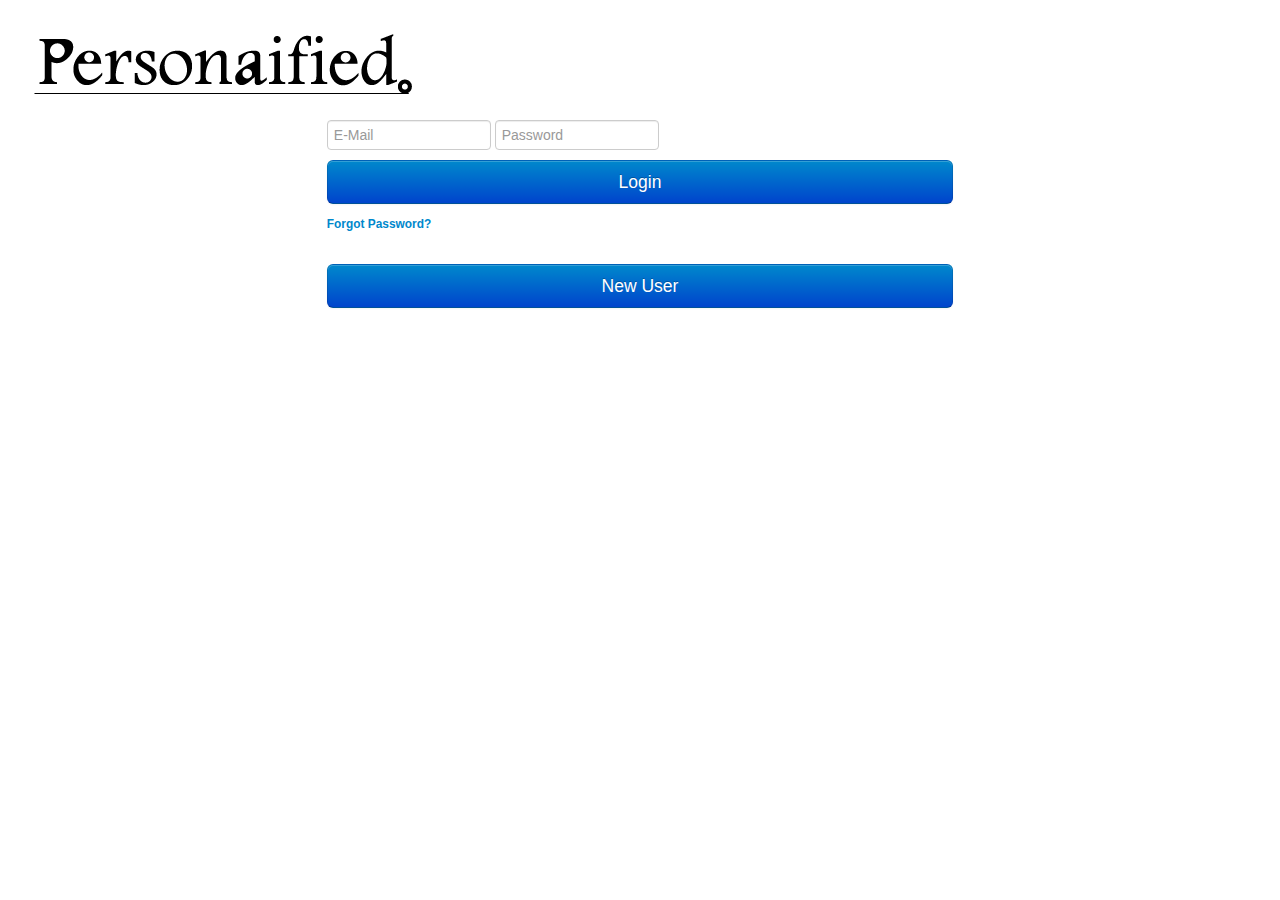
<file: index.html>
<!DOCTYPE html>
<html>
	<head>
		<title>Health App</title>
		<!-- Bootstrap -->
			<meta name="viewport" content="width=device-width, initial-scale=1.0">
			<link href="css/bootstrap.min.css" rel="stylesheet" media="screen">
			<link href="css/iOS.css" rel="stylesheet">
			<script src="js/jquery.js"></script> 
			<script src="js/bootstrap.min.js"></script>
			<script src="js/gatracking.js"></script>
	</head>
	<body>
    <div class="container-fluid" style="margin-top:10px;">
		<div class="row-fluid">
			<div class="span12">
				<img src="img\logo.png">
			</div>
		</div>
		<div class="row-fluid">
			<div class="span6 offset3">
				<input id='user' class="input-medium" type="text" placeholder="E-Mail">
				<input id='pass' class="input-medium" type="password" placeholder="Password">
				<a class="btn btn-block btn-large btn-primary id="submitbtn" href="Dashboard.html">Login</a>
				<a href="ForgotPW.html"><h6>Forgot Password?</h6></a>
			</div>
		</div>
		<br>
		<div class="row-fluid">
			<div class="span6 offset3">
				<a class="btn btn-block btn-large btn-primary" id="submitbtn" href="UserRegistration.html">New User</a>
			</div>
		</div>
	</div>
	</body>
</html>
</file>
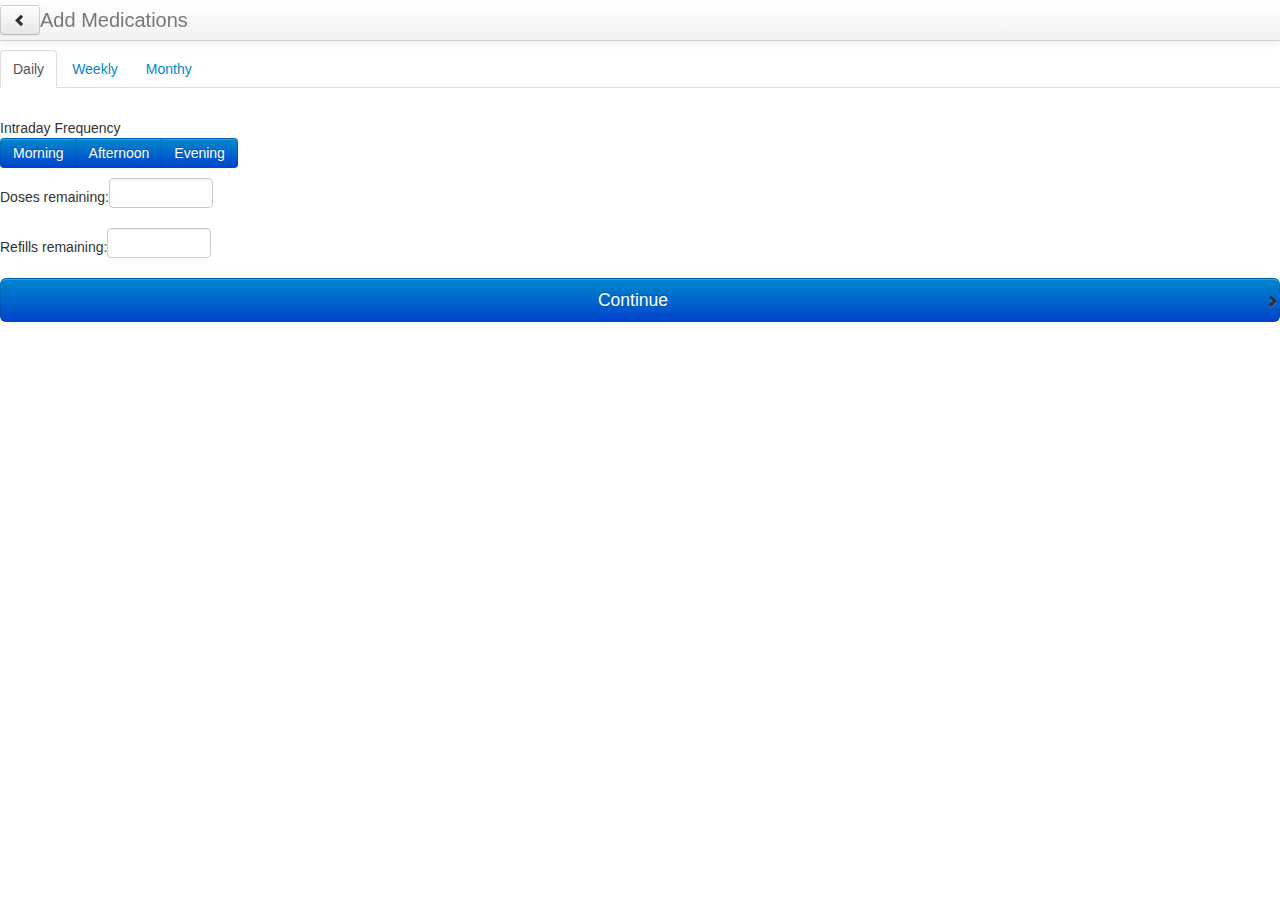
<file: AddMed.html>
<!DOCTYPE html>
<html>
	<head>
		<title>Health App</title>
		<!-- Bootstrap -->
			<meta name="viewport" content="width=device-width, initial-scale=1.0">
			<link href="css/bootstrap.min.css" rel="stylesheet" media="screen">
			<link href="css/iOS.css" rel="stylesheet">
			<script src="js/jquery.js"></script> 
			<script src="js/bootstrap.min.js"></script>
			<script src="js/gatracking.js"></script>
			<style>
				.row-fluid{
					margin-top:10px;
					}
				.modal { 
					position: fixed; 
					top: 3%; 
					right: 3%; 
					left: 3%; 
					width: auto; 
					margin: 0; 
				}
				.modal-body { 
					height: 60%; 
				}
				.modal-body { 
					max-height: 350px; 
					padding: 15px; 
					overflow-y: auto; 
					-webkit-overflow-scrolling: touch; 
				 }
			</style>
	</head>
	<body>
	<div class="navbar navbar-fixed-top" id="navbar">
		<div class="navbar-inner">
			<div class="container-fluid">
				<a class="btn btn-navbar" data-toggle="collapse" data-target=".nav-collapse"></a>
				<a class="btn pull-left" href="Settings.html"><i class="icon-chevron-left"></i></a>
				<a class="brand">Add Medications</a>
				<div class="nav-collapse collapse">
				</div><!--/.nav-collapse -->
			</div>
		</div>
	</div>
	<div class="container-fluid" style="margin-top:40px;">
		<div class="row-fluid">
			<ul class="nav nav-tabs" id="myTab">
				<li class="active"><a href="#daily">Daily</a></li>
				<li><a href="#weekly">Weekly</a></li>
				<li><a href="#monthly">Monthy</a></li>
			</ul>
		</div>
		<div class="tab-content">
			<div class="tab-pane active" id="daily">
				<div class="row-fluid">
					Intraday Frequency<br>
					<div class="btn-group" data-toggle="buttons-checkbox">
						<button type="button" class="btn btn-primary">Morning</button>
						<button type="button" class="btn btn-primary">Afternoon</button>
						<button type="button" class="btn btn-primary">Evening</button>
					</div>
				</div>	
			</div>
			<div class="tab-pane" id="weekly">
				<div class="row-fluid">
					Daily Frequency<br>
					<div class="btn-group" data-toggle="buttons-checkbox">
						<button type="button" class="btn-mini btn-primary">Sun</button>
						<button type="button" class="btn-mini btn-primary">Mon</button>
						<button type="button" class="btn-mini btn-primary">Tue</button>
						<button type="button" class="btn-mini btn-primary">Wed</button>
						<button type="button" class="btn-mini btn-primary">Thu</button>
						<button type="button" class="btn-mini btn-primary">Fri</button>
						<button type="button" class="btn-mini btn-primary">Sat</button>
					</div>
				</div>
				<div class="row-fluid">
					Intraday Frequency<br>
					<div class="btn-group" data-toggle="buttons-checkbox">
						<button type="button" class="btn btn-primary">Morning</button>
						<button type="button" class="btn btn-primary">Afternoon</button>
						<button type="button" class="btn btn-primary">Evening</button>
					</div>
				</div>	
			</div>
			<div class="tab-pane" id="monthly">
				<div class="row-fluid">
					Day of the Month:
					<select>
						<option>01</option>
						<option>02</option>
						<option>03</option>
						<option>04</option>
						<option>05</option>
						<option>06</option>
						<option>07</option>
						<option>08</option>
						<option>09</option>
						<option>10</option>
						<option>11</option>
						<option>12</option>
						<option>13</option>
						<option>14</option>
						<option>15</option>
						<option>16</option>
						<option>17</option>
						<option>18</option>
						<option>19</option>
						<option>20</option>
						<option>21</option>
						<option>22</option>
						<option>23</option>
						<option>24</option>
						<option>25</option>
						<option>26</option>
						<option>27</option>
						<option>28</option>
						<option>29</option>
						<option>30</option>
						<option>33</option>
					</select>
					<br>-OR-<br>
					Week of the Month:<br>
					<div class="btn-group" data-toggle="buttons-radio">
						<button type="button" class="btn-small btn-primary">1st</button>
						<button type="button" class="btn-small btn-primary">2nd</button>
						<button type="button" class="btn-small btn-primary">3rd</button>
						<button type="button" class="btn-small btn-primary">4th</button>
					</div><br>
					Day of the Week:
					<div class="btn-group" data-toggle="buttons-radio">
						<button type="button" class="btn-mini btn-primary">Sun</button>
						<button type="button" class="btn-mini btn-primary">Mon</button>
						<button type="button" class="btn-mini btn-primary">Tue</button>
						<button type="button" class="btn-mini btn-primary">Wed</button>
						<button type="button" class="btn-mini btn-primary">Thu</button>
						<button type="button" class="btn-mini btn-primary">Fri</button>
						<button type="button" class="btn-mini btn-primary">Sat</button>
					</div>
				</div>
			</div>
			<div class="row-fluid">
				Doses remaining:<input class="input-small" type="text">
			</div>
			<div class="row-fluid">
				Refills remaining:<input class="input-small" type="text">
			</div>
			<div class="row-fluid">
				<div class="span12">
					<a class="btn btn-block btn-large btn-primary" id="submitbtn" href="Reminders.html">Continue<i class="icon-chevron-right pull-right"></i></a>
				</div>
			</div>
		</div>
		
		<script>
		  $('#myTab a').click(function (e) {
			  e.preventDefault();
			  $(this).tab('show');
			})
		</script>

	</div>
	</body>
</html>
</file>
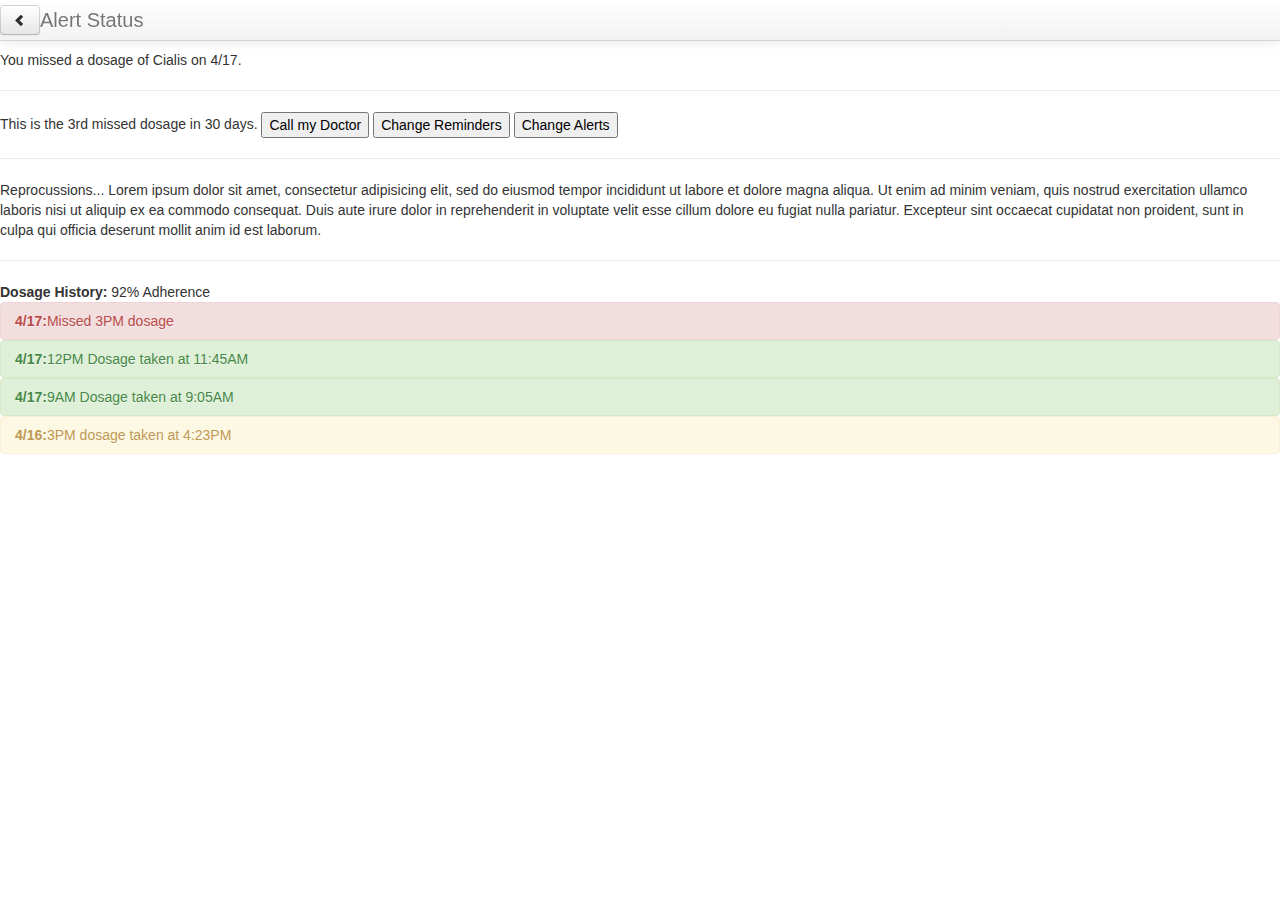
<file: AlertStatus.html>
<!DOCTYPE html>
<html>
	<head>
		<title>Health App</title>
		<!-- Bootstrap -->
			<meta name="viewport" content="width=device-width, initial-scale=1.0">
			<link href="css/bootstrap.min.css" rel="stylesheet" media="screen">
			<link href="css/iOS.css" rel="stylesheet">
			<script src="js/jquery.js"></script> 
			<script src="js/bootstrap.min.js"></script>
			<script src="js/gatracking.js"></script>
			<style>
				.row-fluid{
					margin-top:10px;
					}
				.alert{
					margin-bottom:0px;
				}
			</style>
	</head>
	<body>
	<div class="navbar navbar-fixed-top" id="navbar">
		<div class="navbar-inner">
			<div class="container-fluid">
				<a class="btn btn-navbar" data-toggle="collapse" data-target=".nav-collapse"></a>
				<a class="btn pull-left" href="Dashboard.html"><i class="icon-chevron-left"></i></a>
				<a class="brand">Alert Status</a>
				<div class="nav-collapse collapse">
				</div><!--/.nav-collapse -->
			</div>
		</div>
	</div>
	<div class="container-fluid" style="margin-top:40px;">
		<div class="row-fluid">	
			You missed a dosage of Cialis on 4/17.
			<hr>
			This is the 3rd missed dosage in 30 days.
			<button type="button">Call my Doctor</button>
			<button type="button">Change Reminders</button>
			<button type="button">Change Alerts</button>
			<hr>
			<p>Reprocussions... Lorem ipsum dolor sit amet, consectetur adipisicing elit, sed do eiusmod tempor incididunt ut labore et dolore magna aliqua. Ut enim ad minim veniam, quis nostrud exercitation ullamco laboris nisi ut aliquip ex ea commodo consequat. Duis aute irure dolor in reprehenderit in voluptate velit esse cillum dolore eu fugiat nulla pariatur. Excepteur sint occaecat cupidatat non proident, sunt in culpa qui officia deserunt mollit anim id est laborum.</p>
			<hr>
			<b>Dosage History:</b> 92% Adherence<br>
			<div class="alert alert-error">
				<strong>4/17:</strong>Missed 3PM dosage
			</div>
			<div class="alert alert-success">
				<strong>4/17:</strong>12PM Dosage taken at 11:45AM
			</div>
			<div class="alert alert-success">
				<strong>4/17:</strong>9AM Dosage taken at 9:05AM
			</div>
			<div class="alert">
				<strong>4/16:</strong>3PM dosage taken at 4:23PM
			</div>
		</div>
	</div>
	</body>
</html>
</file>
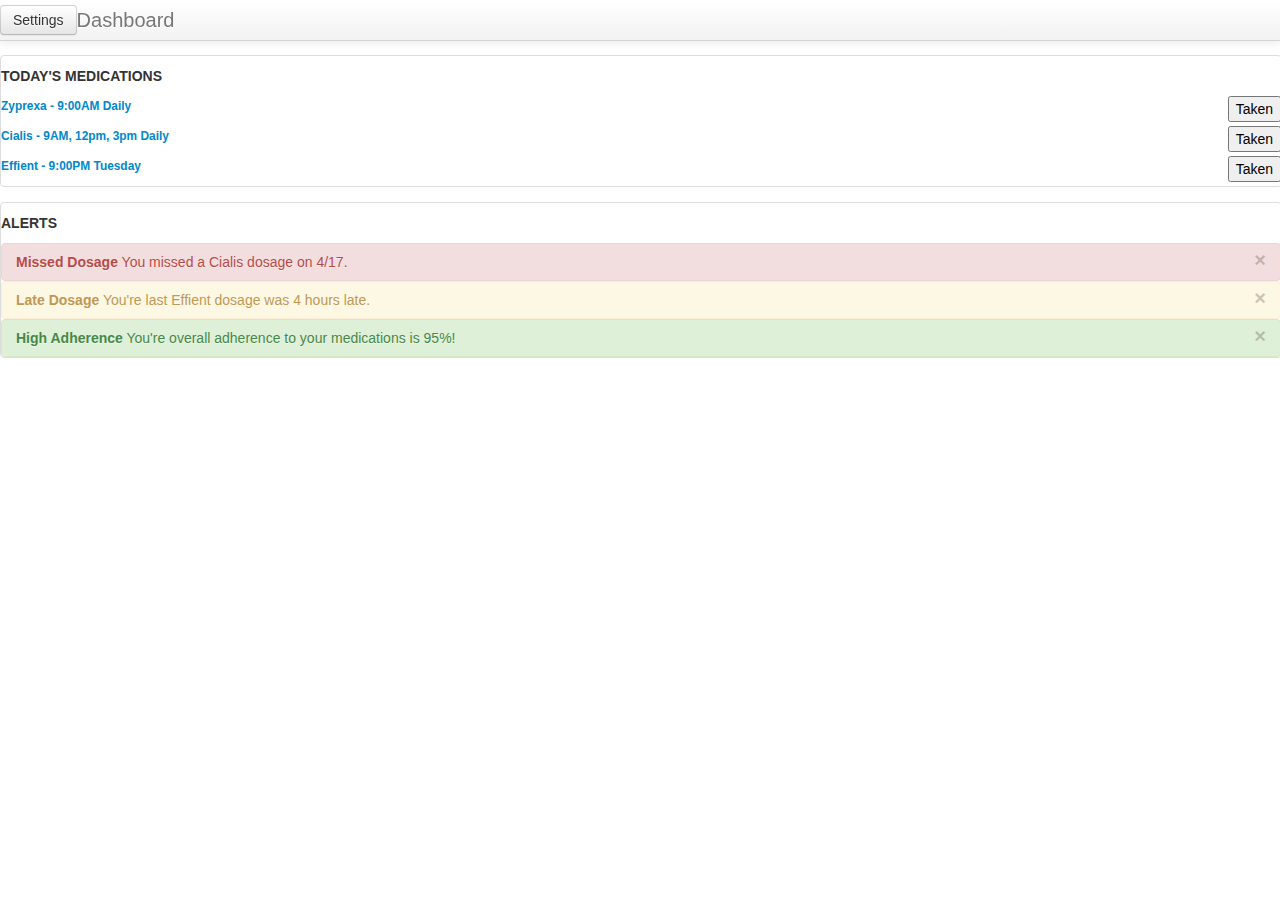
<file: Dashboard.html>
<!DOCTYPE html>
<html>
	<head>
		<title>Health App</title>
		<!-- Bootstrap -->
			<meta name="viewport" content="width=device-width, initial-scale=1.0">
			<link href="css/bootstrap.min.css" rel="stylesheet" media="screen">
			<link href="css/iOS.css" rel="stylesheet">
			<script src="js/jquery.js"></script> 
			<script src="js/bootstrap.min.js"></script>
			<script src="js/gatracking.js"></script>
			<style>
				.row-fluid{
					  position: relative;
					  margin: 15px 0;
					  background-color: #fff;
					  border: 1px solid #ddd;
					  -webkit-border-radius: 4px;
						 -moz-border-radius: 4px;
							  border-radius: 4px;
				}
				.alert{
					margin-bottom:0px;
				}
			</style>
	</head>
	<body>
	<div class="navbar navbar-fixed-top" id="navbar">
		<div class="navbar-inner">
			<div class="container-fluid">
				<a class="btn btn-navbar" data-toggle="collapse" data-target=".nav-collapse"></a>
				<a class="btn pull-left" href="Settings.html">Settings</a>
				<a class="brand">Dashboard</a>
				<div class="nav-collapse collapse">
				</div><!--/.nav-collapse -->
			</div>
		</div>
	</div>
	<div class="container-fluid" style="margin-top:40px;">
		<div class="row-fluid">
			<h5>TODAY'S MEDICATIONS</h5>
			<h6><a href="Medications.html?MedID=1"><b>Zyprexa</b> - 9:00AM Daily</a>
			<button type="button" class="pull-right" onClick='$(this).prop("disabled")'>Taken</button></h6>
			<h6><a href="Medications.html?MedID=2"><b>Cialis</b> - 9AM, 12pm, 3pm Daily</a>
			<button type="button" class="pull-right" >Taken</button></h6>
			<h6><a href="Medications.html?MedID=2"><b>Effient</b> - 9:00PM Tuesday</a>
			<button type="button" class="pull-right" >Taken</button></h6>
		</div>
		<div class="row-fluid">
			<h5>ALERTS</h5>
			<div class="alert alert-error" onclick="location.href='AlertStatus.html?AlertID=1';" style="cursor: pointer;">
				<button type="button" class="close" data-dismiss="alert">&times;</button>
				<strong>Missed Dosage</strong> You missed a Cialis dosage on 4/17.
			</div>
			<div class="alert">
				<button type="button" class="close" data-dismiss="alert">&times;</button>
				<strong>Late Dosage</strong> You're last Effient dosage was 4 hours late.
			</div>
			<div class="alert alert-success">
				<button type="button" class="close" data-dismiss="alert">&times;</button>
				<strong>High Adherence</strong> You're overall adherence to your medications is 95%!
			</div>
		</div>
	</div>
	</body>
</html>
</file>
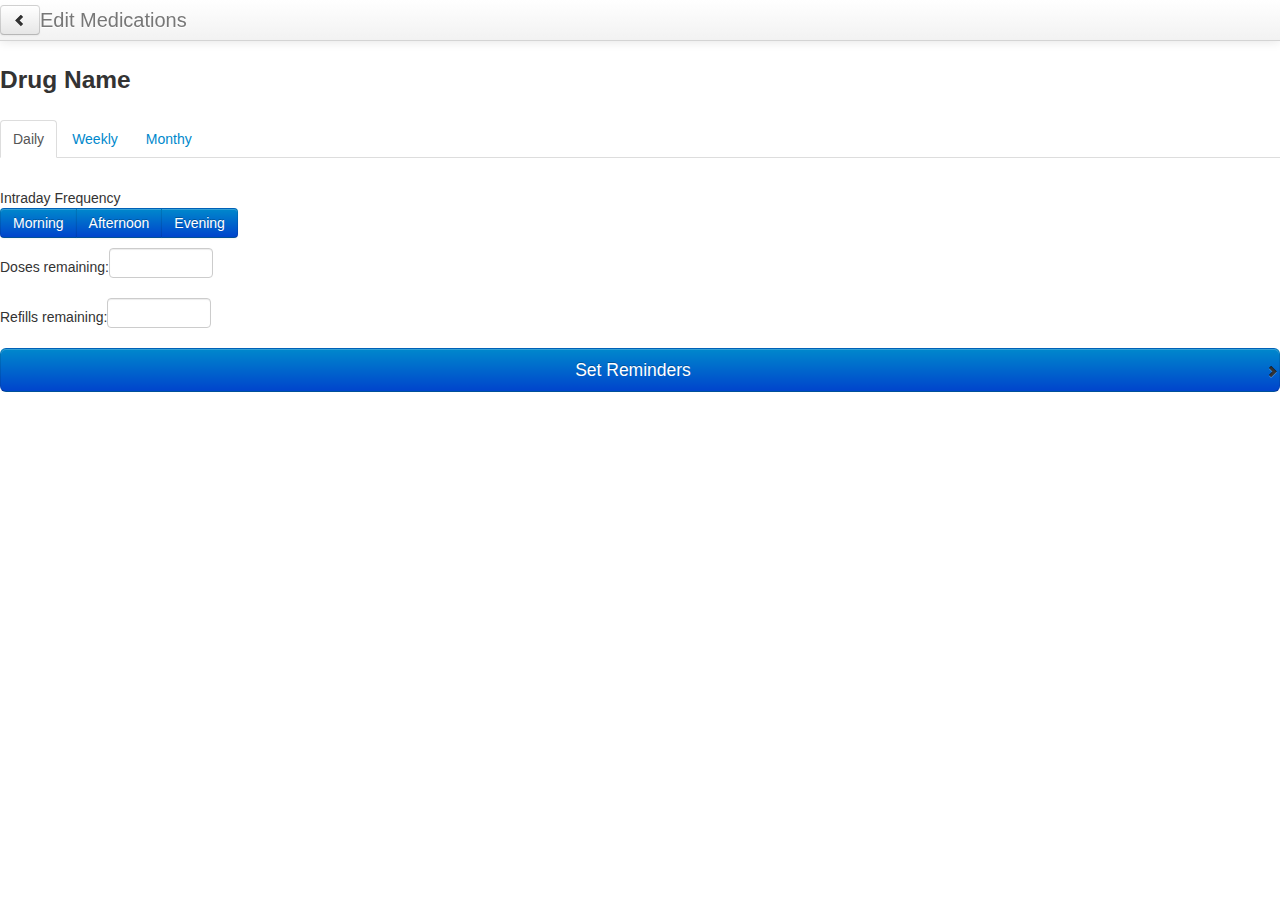
<file: EditMed.html>
<!DOCTYPE html>
<html>
	<head>
		<title>Health App</title>
		<!-- Bootstrap -->
			<meta name="viewport" content="width=device-width, initial-scale=1.0">
			<link href="css/bootstrap.min.css" rel="stylesheet" media="screen">
			<link href="css/iOS.css" rel="stylesheet">
			<script src="js/jquery.js"></script> 
			<script src="js/bootstrap.min.js"></script>
			<script src="js/gatracking.js"></script>
			<style>
				.row-fluid{
					margin-top:10px;
					}
				.modal { 
					position: fixed; 
					top: 3%; 
					right: 3%; 
					left: 3%; 
					width: auto; 
					margin: 0; 
				}
				.modal-body { 
					height: 60%; 
				}
				.modal-body { 
					max-height: 350px; 
					padding: 15px; 
					overflow-y: auto; 
					-webkit-overflow-scrolling: touch; 
				 }
			</style>
	</head>
	<body>
	<div class="navbar navbar-fixed-top" id="navbar">
		<div class="navbar-inner">
			<div class="container-fluid">
				<a class="btn btn-navbar" data-toggle="collapse" data-target=".nav-collapse"></a>
				<a class="btn pull-left" href="Medications.html"><i class="icon-chevron-left"></i></a>
				<a class="brand">Edit Medications</a>
				<div class="nav-collapse collapse">
				</div><!--/.nav-collapse -->
			</div>
		</div>
	</div>
	<div class="container-fluid" style="margin-top:40px;">
		<div class="row-fluid">
			<h3>Drug Name</h3>
		</div>
		<div class="row-fluid">
			<ul class="nav nav-tabs" id="myTab">
				<li class="active"><a href="#daily">Daily</a></li>
				<li><a href="#weekly">Weekly</a></li>
				<li><a href="#monthly">Monthy</a></li>
			</ul>
		</div>
		<div class="tab-content">
			<div class="tab-pane active" id="daily">
				<div class="row-fluid">
					Intraday Frequency<br>
					<div class="btn-group" data-toggle="buttons-checkbox">
						<button type="button" class="btn btn-primary">Morning</button>
						<button type="button" class="btn btn-primary">Afternoon</button>
						<button type="button" class="btn btn-primary">Evening</button>
					</div>
				</div>	
			</div>
			<div class="tab-pane" id="weekly">
				<div class="row-fluid">
					Daily Frequency<br>
					<div class="btn-group" data-toggle="buttons-checkbox">
						<button type="button" class="btn-mini btn-primary">Sun</button>
						<button type="button" class="btn-mini btn-primary">Mon</button>
						<button type="button" class="btn-mini btn-primary">Tue</button>
						<button type="button" class="btn-mini btn-primary">Wed</button>
						<button type="button" class="btn-mini btn-primary">Thu</button>
						<button type="button" class="btn-mini btn-primary">Fri</button>
						<button type="button" class="btn-mini btn-primary">Sat</button>
					</div>
				</div>
				<div class="row-fluid">
					Intraday Frequency<br>
					<div class="btn-group" data-toggle="buttons-checkbox">
						<button type="button" class="btn btn-primary">Morning</button>
						<button type="button" class="btn btn-primary">Afternoon</button>
						<button type="button" class="btn btn-primary">Evening</button>
					</div>
				</div>	
			</div>
			<div class="tab-pane" id="monthly">
				<div class="row-fluid">
					Day of the Month:
					<select>
						<option>01</option>
						<option>02</option>
						<option>03</option>
						<option>04</option>
						<option>05</option>
						<option>06</option>
						<option>07</option>
						<option>08</option>
						<option>09</option>
						<option>10</option>
						<option>11</option>
						<option>12</option>
						<option>13</option>
						<option>14</option>
						<option>15</option>
						<option>16</option>
						<option>17</option>
						<option>18</option>
						<option>19</option>
						<option>20</option>
						<option>21</option>
						<option>22</option>
						<option>23</option>
						<option>24</option>
						<option>25</option>
						<option>26</option>
						<option>27</option>
						<option>28</option>
						<option>29</option>
						<option>30</option>
						<option>33</option>
					</select>
					<br>-OR-<br>
					Week of the Month:<br>
					<div class="btn-group" data-toggle="buttons-radio">
						<button type="button" class="btn-small btn-primary">1st</button>
						<button type="button" class="btn-small btn-primary">2nd</button>
						<button type="button" class="btn-small btn-primary">3rd</button>
						<button type="button" class="btn-small btn-primary">4th</button>
					</div><br>
					Day of the Week:
					<div class="btn-group" data-toggle="buttons-radio">
						<button type="button" class="btn-mini btn-primary">Sun</button>
						<button type="button" class="btn-mini btn-primary">Mon</button>
						<button type="button" class="btn-mini btn-primary">Tue</button>
						<button type="button" class="btn-mini btn-primary">Wed</button>
						<button type="button" class="btn-mini btn-primary">Thu</button>
						<button type="button" class="btn-mini btn-primary">Fri</button>
						<button type="button" class="btn-mini btn-primary">Sat</button>
					</div>
				</div>
			</div>
			<div class="row-fluid">
				Doses remaining:<input class="input-small" type="text">
			</div>
			<div class="row-fluid">
				Refills remaining:<input class="input-small" type="text">
			</div>
			<div class="row-fluid">
				<div class="span12">
					<a class="btn btn-block btn-large btn-primary" id="submitbtn" href="Reminders.html">Set Reminders<i class="icon-chevron-right pull-right"></i></a>
				</div>
			</div>
		</div>
		
		<script>
		  $('#myTab a').click(function (e) {
			  e.preventDefault();
			  $(this).tab('show');
			})
		</script>

	</div>
	</body>
</html>
</file>
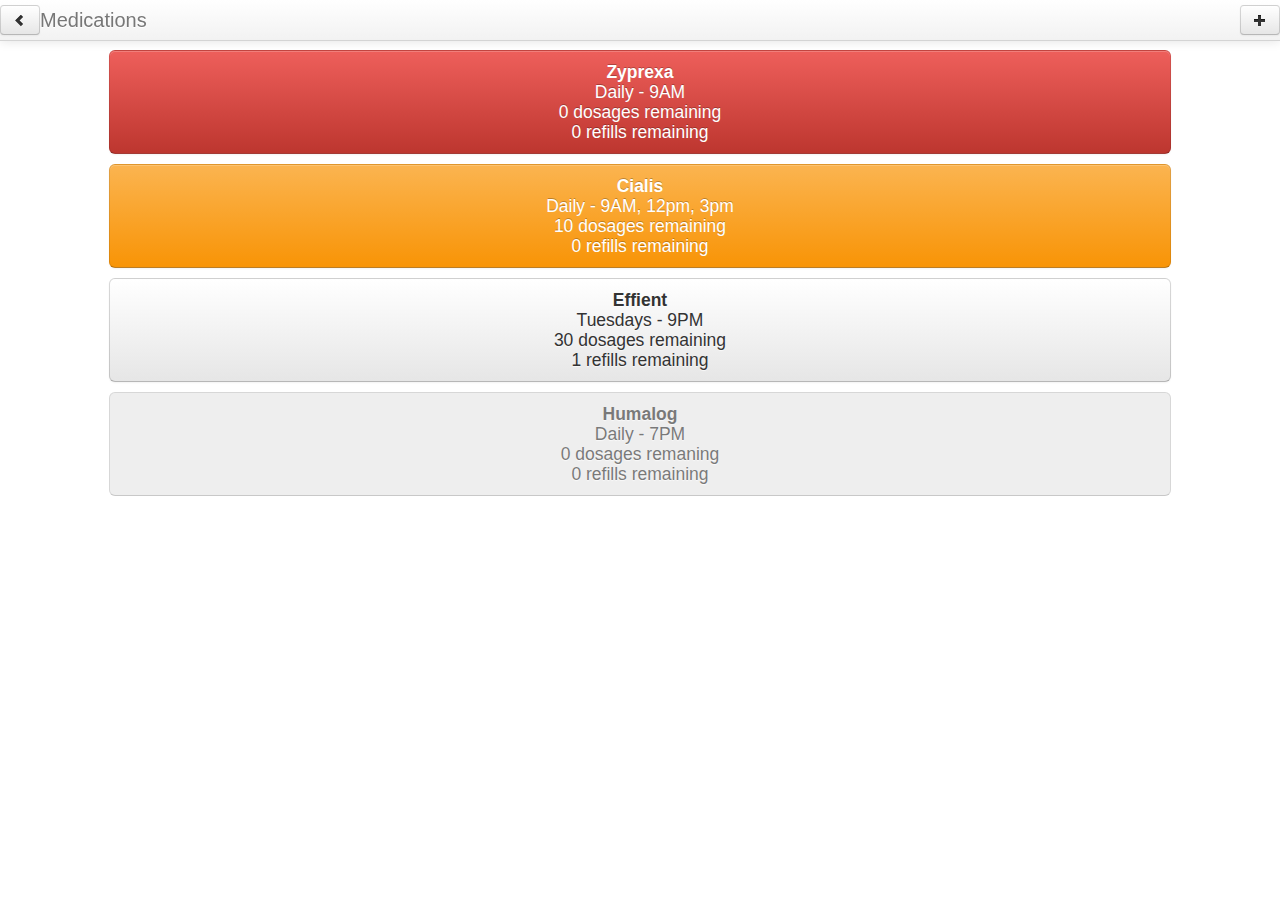
<file: Medications.html>
<!DOCTYPE html>
<html>
	<head>
		<title>Health App</title>
		<!-- Bootstrap -->
			<meta name="viewport" content="width=device-width, initial-scale=1.0">
			<link href="css/bootstrap.min.css" rel="stylesheet" media="screen">
			<link href="css/iOS.css" rel="stylesheet">
			<script src="js/jquery.js"></script> 
			<script src="js/bootstrap.min.js"></script>
			<script src="js/gatracking.js"></script>
			<style>
				.row-fluid{
					margin-top:10px;
					}
			</style>
	</head>
	<body>
	<div class="navbar navbar-fixed-top" id="navbar">
		  <div class="navbar-inner">
			<div class="container-fluid">
				<a class="btn btn-navbar" data-toggle="collapse" data-target=".nav-collapse"></a>
				<a class="btn pull-left" href="Settings.html"><i class="icon-chevron-left"></i></a>
				<a class="brand">Medications</a>
				<a class="btn pull-right" href="SearchMed.html"><i class="icon-plus"></i></a>
				<div class="nav-collapse collapse">
				</div><!--/.nav-collapse -->
			</div>
		 </div>
	</div>
	<div class="container-fluid" style="margin-top:40px;">
		<div class="row-fluid">
			<div class="span10 offset1">
				<a class="btn btn-block btn-large btn-danger" href="EditMed.html?medID=1">
					<b>Zyprexa</b><br>
					Daily - 9AM<br>
					0 dosages remaining<br>
					0 refills remaining
				</a>
			</div>
		</div>
		<div class="row-fluid">
			<div class="span10 offset1">
				<a class="btn btn-block btn-large btn-warning" href="EditMed.html?medID=2">
					<b>Cialis</b><br>
					Daily - 9AM, 12pm, 3pm<br>
					10 dosages remaining<br>
					0 refills remaining
				</a>
			</div>
		</div>
		<div class="row-fluid">
			<div class="span10 offset1">
				<a class="btn btn-block btn-large" href="EditMed.html?medID=3">
					<b>Effient</b><br>
					Tuesdays - 9PM<br>
					30 dosages remaining<br>
					1 refills remaining
				</a>
			</div>
		</div>
		<div class="row-fluid">
			<div class="span10 offset1">
				<a class="btn btn-block btn-large disabled" href="EditMed.html?medID=4">
					<b>Humalog</b><br>
					Daily - 7PM<br>
					0 dosages remaning<br>
					0 refills remaining
				</a>
			</div>
		</div>
	</div>
	</body>
</html>
</file>
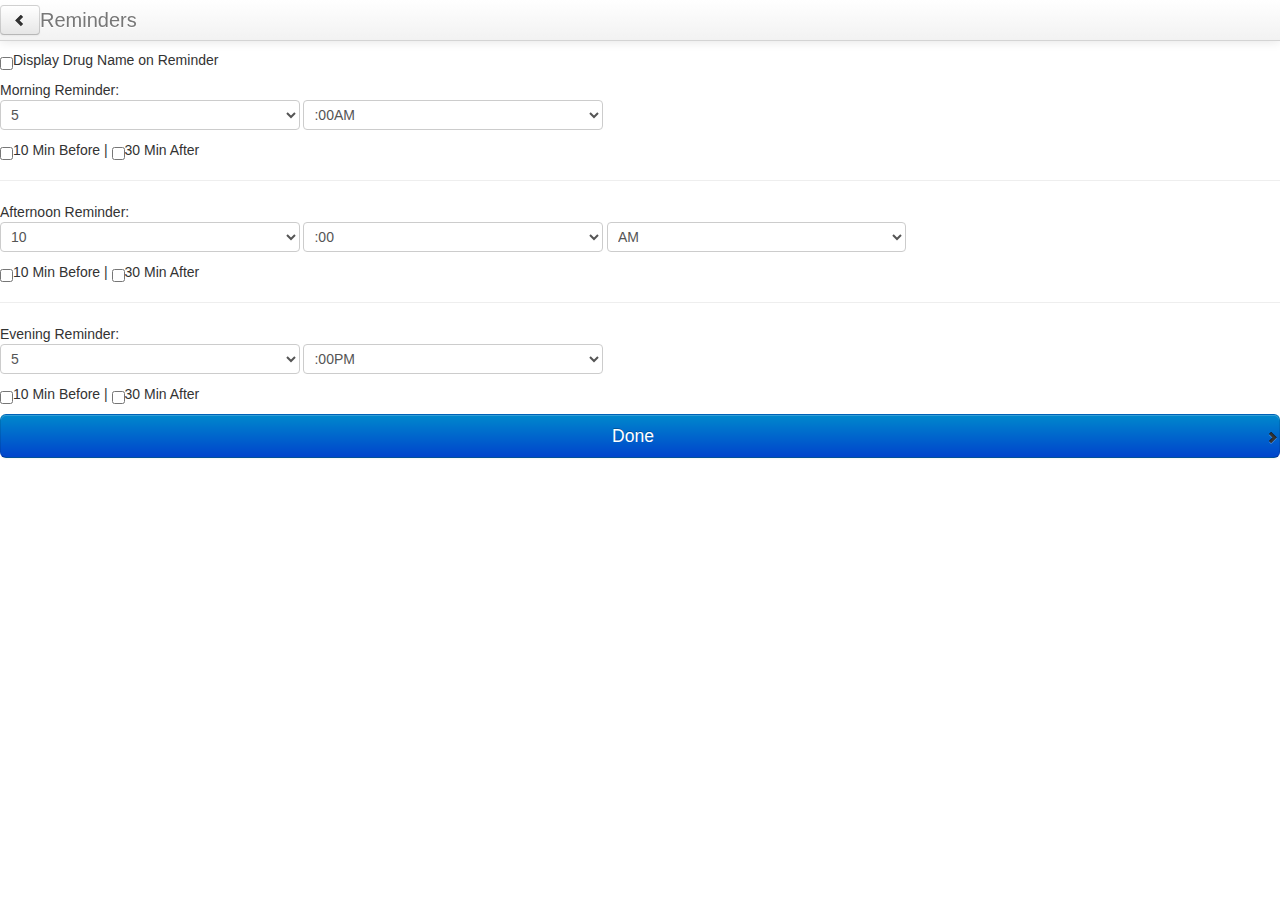
<file: Reminders.html>
<!DOCTYPE html>
<html>
	<head>
		<title>Health App</title>
		<!-- Bootstrap -->
			<meta name="viewport" content="width=device-width, initial-scale=1.0">
			<link href="css/bootstrap.min.css" rel="stylesheet" media="screen">
			<link href="css/iOS.css" rel="stylesheet">
			<script src="js/jquery.js"></script> 
			<script src="js/bootstrap.min.js"></script>
			<script src="js/gatracking.js"></script>
			<style>
				.row-fluid{
					margin-top:10px;
					}
				.modal { 
					position: fixed; 
					top: 3%; 
					right: 3%; 
					left: 3%; 
					width: auto; 
					margin: 0; 
				}
				.modal-body { 
					height: 60%; 
				}
				.modal-body { 
					max-height: 350px; 
					padding: 15px; 
					overflow-y: auto; 
					-webkit-overflow-scrolling: touch; 
				 }
			</style>
	</head>
	<body>
	<div class="navbar navbar-fixed-top" id="navbar">
		<div class="navbar-inner">
			<div class="container-fluid">
				<a class="btn btn-navbar" data-toggle="collapse" data-target=".nav-collapse"></a>
				<a class="btn pull-left" href="AddMed.html"><i class="icon-chevron-left"></i></a>
				<a class="brand">Reminders</a>
				<div class="nav-collapse collapse">
				</div><!--/.nav-collapse -->
			</div>
		</div>
	</div>
	<div class="container-fluid" style="margin-top:40px;">
		<div class="row-fluid">	
			<input type="checkbox">Display Drug Name on Reminder
		</div>
		<div class="row-fluid">
			Morning Reminder:<br>
			<select class="span3">
			  <option>5</option>
			  <option>6</option>
			  <option>7</option>
			  <option>8</option>
			  <option>9</option>
			</select>
			<select class="span3">
			  <option>:00AM</option>
			  <option>:15AM</option>
			  <option>:30AM</option>
			  <option>:45AM</option>
			</select>
			<br>
			<input type="checkbox">10 Min Before | <input type="checkbox">30 Min After
		</div>
		<hr>
		<div class="row-fluid">
			Afternoon Reminder:<br>
			<select class="span3">
			  <option>10</option>
			  <option>11</option>
			  <option>12</option>
			  <option>1</option>
			  <option>2</option>
			  <option>3</option>
			  <option>4</option>
			</select>
			<select class="span3">
			  <option>:00</option>
			  <option>:15</option>
			  <option>:30</option>
			  <option>:45</option>
			</select>
			<select class="span3">
			  <option>AM</option>
			  <option>PM</option>
			</select>
			<br>
			<input type="checkbox">10 Min Before | <input type="checkbox">30 Min After
		</div>
		<hr>
		<div class="row-fluid">
			Evening Reminder:<br>
			<select class="span3">
			  <option>5</option>
			  <option>6</option>
			  <option>7</option>
			  <option>8</option>
			  <option>9</option>
			  <option>10</option>
			  <option>11</option>
			</select>
			<select class="span3">
			  <option>:00PM</option>
			  <option>:15PM</option>
			  <option>:30PM</option>
			  <option>:45PM</option>
			</select>
			<br>
			<input type="checkbox">10 Min Before | <input type="checkbox">30 Min After
		</div>
			<div class="row-fluid">
				<div class="span12">
					<a class="btn btn-block btn-large btn-primary" id="submitbtn" href="Settings.html">Done<i class="icon-chevron-right pull-right"></i></a>
				</div>
			</div>
		</div>
	</div>
	</body>
</html>
</file>
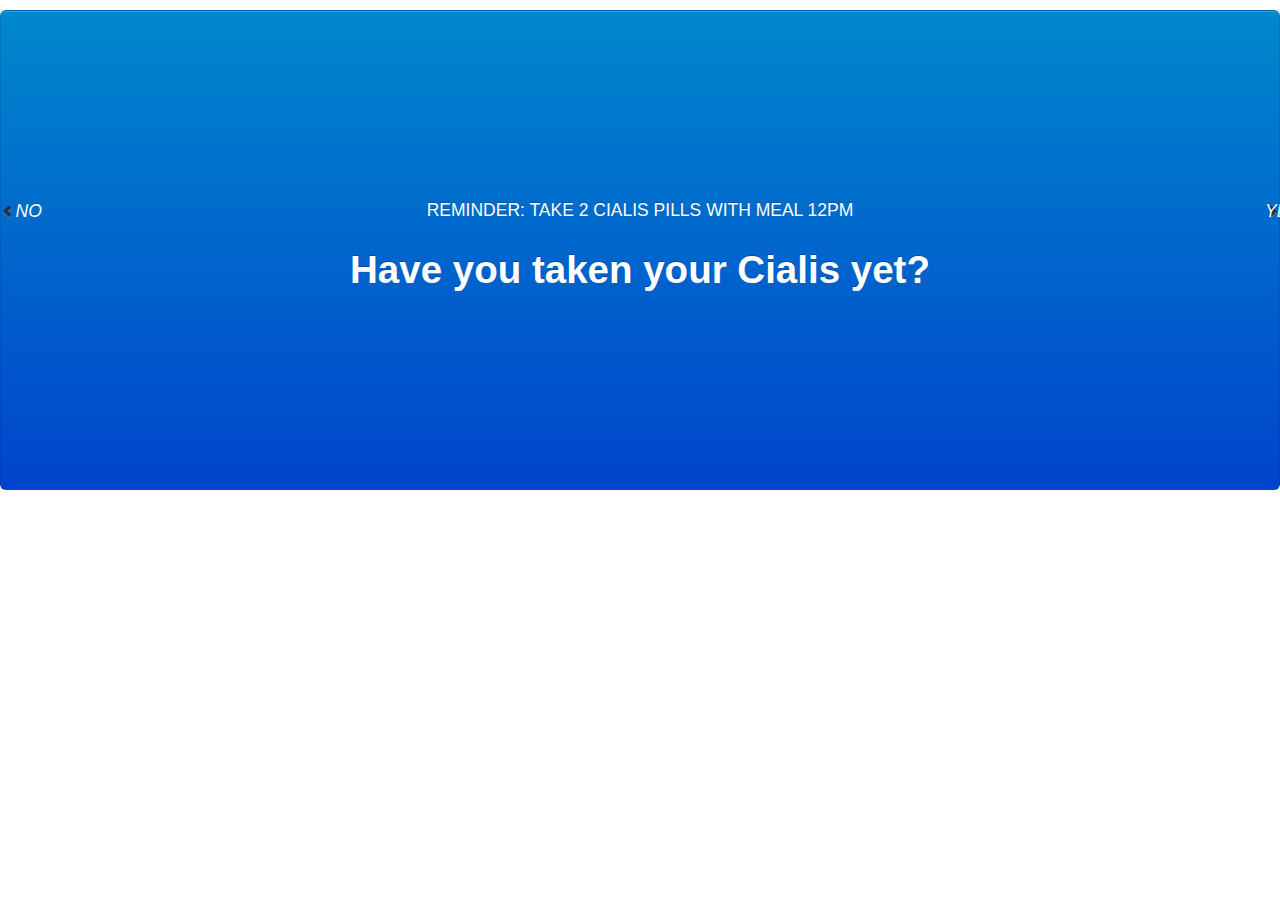
<file: ReminderSplash.html>
<!DOCTYPE html>
<html>
	<head>
		<title>Health App</title>
		<!-- Bootstrap -->
			<meta name="viewport" content="width=device-width, initial-scale=1.0">
			<link href="css/bootstrap.min.css" rel="stylesheet" media="screen">
			<link href="css/iOS.css" rel="stylesheet">
			<script src="js/jquery.js"></script> 
			<script src="js/bootstrap.min.js"></script>
			<script src="js/gatracking.js"></script>
			<style>
				.row-fluid{
					margin-top:10px;
					}
				.alert{
					margin-bottom:0px;
				}
			</style>
	</head>
	<body>
	<div class="container-fluid">
		<div class="row-fluid">
			<div class="span12">
				<button class="btn btn-block btn-large btn-primary" id="submitbtn" href="Dashboard.html" style="height:480px;">
					<i class="icon-chevron-left pull-left">&nbsp&nbsp&nbspNO</i><i class="icon-chevron-right pull-right">YES</i>
					REMINDER: TAKE 2 CIALIS PILLS WITH MEAL 12PM
					<br><br>
					<h1>Have you taken your Cialis yet?</h1>
					</button>
			</div>
		</div>
	</div>
	</body>
</html>
</file>
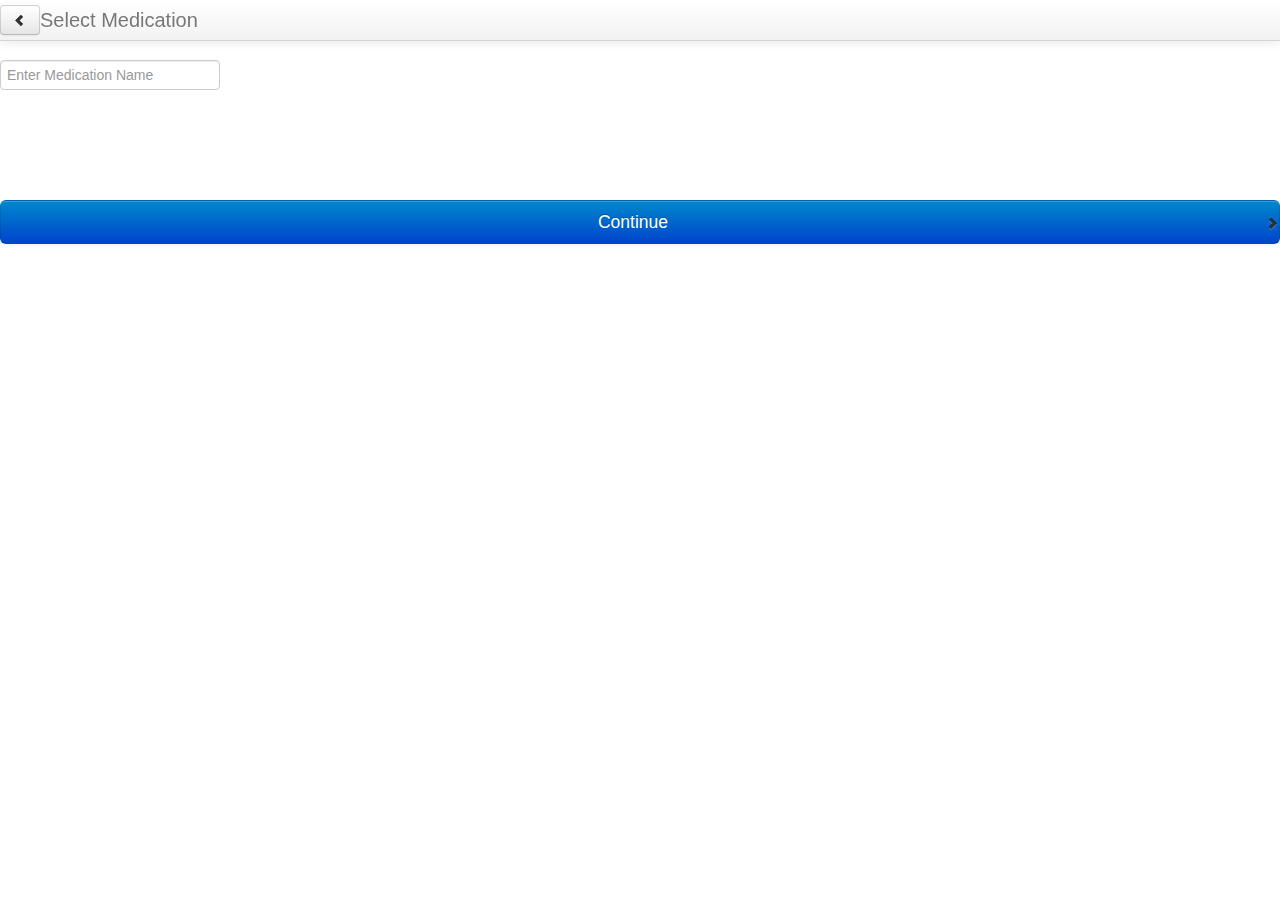
<file: SearchMed.html>
<!DOCTYPE html>
<html>
	<head>
		<title>Health App</title>
		<!-- Bootstrap -->
			<meta name="viewport" content="width=device-width, initial-scale=1.0">
			<link href="css/bootstrap.min.css" rel="stylesheet" media="screen">
			<link href="css/iOS.css" rel="stylesheet">
			<script src="js/jquery.js"></script> 
			<script src="js/bootstrap.min.js"></script>
			<script src="js/gatracking.js"></script>
			<style>
				.modal { 
					position: fixed; 
					top: 3%; 
					right: 3%; 
					left: 3%; 
					width: auto; 
					margin: 0; 
				}
				.modal-body { 
					height: 60%; 
				}
				.modal-body { 
					max-height: 350px; 
					padding: 15px; 
					overflow-y: auto; 
					-webkit-overflow-scrolling: touch; 
				 }
			</style>
			<script type='text/javascript'>
				$(function(){
					var druglist = ['1CC ','3ML ','ABILIFY ','ACARBOSE ','ACCU-CHEK ','ACEON ','ACETAMIN ','ACETAZOLAMID ','ACETAZOLAMIDE ','ACIDOPHILUS ','ACIPHEX ','ACTONEL ','ACTOPLUS ','ACTOS ','ACULAR ','ACUVAIL ','ACYCLOVIR ','ADCIRCA ','ADVAIR ','AGGRENOX ','AK-CON ','ALBUTEROL ','ALBUTEROL/ ','ALCOHOL ','ALENDRONATE ','ALEVE ','ALFUZOSIN ','ALLBEE ','ALLEGRA ','ALLER-CHLOR ','ALLOPURINOL ','ALMACONE ','ALMACONE-II ','ALPHAGAN ','ALPRAZOLAM ','ALREX ','ALTACE ','ALUM ','ALUMINUM ','AMBIEN ','AMINOCAPR ','AMIODARONE ','AMITIZA ','AMITRIPTYLIN ','AMLOD ','AMLOD/ATORVA ','AMLOD/BENAZP ','AMLODIPINE ','AMMONIUM ','AMOX/K ','AMOXICILLIN ','AMPICILLIN ','ANAGRELIDE ','ANASTROZOLE ','ANDRODERM ','ANDROGEL ','ANTACID ','ANTARA ','ANTIBIOTIC ','ANTI-DIARRHE ','ANTI-ITCH ','APAP/CODEINE ','APIDRA ','APRODINE ','AQUADEKS ','ARICEPT ','ARMOUR ','ARTHRITIS ','ARTIFI ','ASA ','ASACOL ','ASCENSIA ','ASCRIPTIN ','ASPIRIN ','ASTEPRO ','ATACAND ','ATENOLOL ','ATORVASTATIN ','ATRAC-TAIN ','ATROPINE ','ATROVENT ','AUG ','AVAPRO ','AVELOX ','AVODART ','AZATHIOPRINE ','AZELASTINE ','AZILECT ','AZITHROMYCIN ','AZOPT ','AZOR ','B ','BAC/NEO/POLY ','BACIT/POLYMY ','BACITRACIN ','BACLOFEN ','BACTROBAN ','BANOPHEN ','BARACLUDE ','B-COMP/B-12 ','B-D ','BEANO ','BELLA ','BENADRYL ','BENAZEP/HCTZ ','BENAZEPRIL ','BENICAR ','BENZONATATE ','BENZOYL ','BENZTROPINE ','BEPREVE ','BESIVANCE ','BETA ','BETADINE ','BETAMETH ','BETAXOLOL ','BETHANECHOL ','BETIMOL ','BETOPTIC-S ','BICALUTAMIDE ','BIDIL ','BIOTIN ','BISACODYL ','BISOPROL ','BLEPHAMIDE ','BRILINTA ','BRIMONIDINE ','BROMDAY ','BROMOCRIPTIN ','BROVANA ','BUDESONIDE ','BUMETANIDE ','BUPROPION ','BUSPIRONE ','BUT/APAP/CAF ','BUT/ASA/CAF/ ','BUT/ASA/CAFF ','BYETTA ','BYSTOLIC ','CADUET ','CALAGESIC ','CALC ','CALCIPOTRIEN ','CALCITONIN ','CALCITRIOL ','CALCIUM ','CALCIUM/D ','CALCIUM/VT ','CALMOSEPTINE ','CALPHRON ','CALTRATE ','CAPTOPRIL ','CARAFATE ','CARB/LEVO ','CARBAMAZEPIN ','CARBATROL ','CARDIZEM ','CARISOPRODOL ','CARVEDILOL ','CATAPRES ','CATAPRES-TTS ','CEFACLOR ','CEFDINIR ','CEFUROXIME ','CELEBREX ','CELEXA ','CELLCEPT ','CELLUVISC ','CENTRUM ','CEPHALEXIN ','CEROVITE ','CETAPHIL ','CETIRIZ/PSE ','CETIRIZINE ','CHANTIX ','CHERATUSSIN ','CHLORD/CLIDI ','CHLORDIAZEP ','CHLORPROMAZ ','CHLORTHALID ','CHOLESTYRAM ','CHROMIUM ','CIALIS ','CICLOPIROX ','CILOSTAZOL ','CILOXAN ','CIMETIDINE ','CIPRO ','CIPRODEX ','CIPROFLOXACIN ','CIPROFLOXACN ','CITALOPRAM ','CITRACAL ','CITRUCEL ','CLARINEX ','CLARITHROMYC ','CLARITIN-D ','CLEOCIN ','CLINDAMYCIN ','CLOBETASOL ','CLONAZEP ','CLONAZEPAM ','CLONIDINE ','CLOPIDOGREL ','CLOTRIM/BETA ','CLOTRIMAZOLE ','COENZYME ','COLACE ','COLCRYS ','COLESTIPOL ','COMBIGAN ','COMBIVENT ','COMPRO ','COMTAN ','COREG ','CORTISONE ','COSOPT ','COUMADIN ','COZAAR ','CREON ','CRESTOR ','CROMOLYN ','CYANOCOBALAM ','CYCLOBENZAPR ','CYCLOPHOSPH ','CYCLOSPORINE ','CYMBALTA ','CYPROHEPTAD ','CYTRA-2 ','DAILY ','DANAZOL ','DAPSONE ','DELESTROGEN ','DEPAKOTE ','DEPLIN ','DEPO-TESTOST ','DERMA-SMOOTH ','DESONIDE ','DESOXIMETAS ','DETROL ','DEX4 ','DEXAMETHASON ','DEXILANT ','DIABETIC ','DIALYVITE ','DIAZEPAM ','DIBENZYLINE ','DICLOFEN ','DICLOFENAC ','DICLOXACILL ','DICYCLOMINE ','DIGOXIN ','DILANTIN ','DILTIAZEM ','DIOVAN ','DIPHEN/ATROP ','DIPHENHYDRAM ','DIPYRIDAMOLE ','DIVALPROEX ','DOCUSATE ','DOK ','DOK(DOCUSATE ','DONEPEZIL ','DORZOL/TIMOL ','DORZOLAMIDE ','DOVONEX ','DOXAZOSIN ','DOXEPIN ','DOXYCYC ','DOXYCYCL ','DRONABINOL ','DROXIA ','DUETACT ','DUONEB ','DUREZOL ','EAR ','EC ','ECONAZOLE ','EDARBI ','EFFEXOR ','EFFIENT ','ELIDEL ','ELIPHOS ','EMTRIVA ','ENABLEX ','ENALAPR/HCTZ ','ENALAPRIL ','ENBREL ','ENOXAPARIN ','ENTOCORT ','EPIPEN ','EPIVIR ','EPLERENONE ','ERYTHROCIN ','ERYTHROMYCIN ','ESCITALOPRAM ','ESTRADIOL ','ESTROPIPATE ','ETHAMBUTOL ','ETODOLAC ','EUCERIN ','EVISTA ','EXELON ','EXEMESTANE ','EXFORGE ','EXFORGEH/10- ','EX-LAX ','FABB ','FAMOTIDINE ','FASTCLIX ','FELODIPINE ','FEMRING ','FENOFIBRATE ','FERGON ','FERREX ','FERRIMIN ','FERROUS ','FEXOFENADINE ','FINASTERIDE ','FISH ','FLAX ','FLECAINIDE ','FLECTOR ','FLOMAX ','FLORASTOR ','FLOVENT ','FLUCONAZOLE ','FLUDROCORT ','FLUNISOLIDE ','FLUOCIN ','FLUOCINONIDE ','FLUOROMETHOL ','FLUOROURACIL ','FLUOXETINE ','FLUPHENAZINE ','FLURAZEPAM ','FLUTICASONE ','FLUVOXAMINE ','FOLBEE ','FOLBIC ','FOLGARD ','FOLIC ','FOLTX ','FORTEO ','FOSINOPRIL ','FOSRENOL ','FREESTYLE ','FUROSEMIDE ','GABAPENTIN ','GALANTAMINE ','GAVILYTE-N ','GEMFIBROZIL ','GENGRAF ','GENTAMICIN ','GENTEAL ','GEODON ','GERITOL ','GIANVI ','GLIMEPIRIDE ','GLIPIZIDE ','GLUCAGON ','GLUCOSAMINE ','GLUCOSE ','GLYBURID ','GLYBURIDE ','GNP ','GUAIFENESIN ','GUANFACINE ','HALFLYTELY ','HALFPRIN ','HALOBETASOL ','HALOPERIDOL ','HC ','HECTOROL ','HUMALOG ','HUMULIN ','HYDRALAZINE ','HYDROCHLOROT ','HYDROCO/APAP ','HYDROCOD/HOM ','HYDROCOD/IBU ','HYDROCODONE/ ','HYDROCORT ','HYDROXYCHLOR ','HYDROXYUREA ','HYDROXYZ ','HYPOTEARS ','IBUPROFEN ','IMIPRAM ','IMIQUIMOD ','INDAPAMIDE ','INDOMETHACIN ','INSULIN ','INTELENCE ','IPRATROPIUM ','IPRATROPIUM/ ','IRBESARTAN ','ISENTRESS ','ISONIAZID ','ISORDIL ','ISOSORB ','ISRADIPINE ','JALYN ','JANUVIA ','JOLIVETTE ','KALETRA ','KAOPECTATE ','KENALOG ','KEPPRA ','KETOCONAZOLE ','KETOROLAC ','KETOTIFEN ','KIONEX ','KRISTALOSE ','LABETALOL ','LACTULOSE ','LAMISIL ','LAMIVUDINE ','LAMOTRIGINE ','LANCET ','LANSOPRAZOLE ','LANTUS ','LATANOPROST ','LEFLUNOMIDE ','LESCOL ','LETROZOLE ','LEVAQUIN ','LEVEMIR ','LEVETIRACETA ','LEVITRA ','LEVOBUNOLOL ','LEVOCETIRIZI ','LEVOFLOXACIN ','LEVOTHROID ','LEVOTHYROXIN ','LEVOXYL ','LEXAPRO ','LEXIVA ','LIDO/PRILOCN ','LIDOCAINE ','LIDODERM ','LIOTHYRONINE ','LIPITOR ','LISINOP/HCTZ ','LISINOPRIL ','LIVALO ','L-LYSINE ','LMX ','LODOSYN ','LOFIBRA ','LOPERAMIDE ','LORATADINE ','LORATADINE-D ','LORAZEPAM ','LOSARTAN ','LOSARTAN/HCT ','LOTEMAX ','LOTREL ','LOVASTATIN ','LOVAZA ','LOW-OGESTREL ','LUMIGAN ','LUNESTA ','LUTERA ','LYRICA ','MAG ','MAG64 ','MAGNESIUM ','MAPAP ','MATZIM ','MAXIMUM ','MECLIZINE ','MEDROXYPR ','MEGACE ','MEGESTROL ','MELATONIN ','MELOXICAM ','MEPHYTON ','MEPRON ','MERIBIN ','METAMUCIL ','METANX ','METFORMIN ','METHAZOLAMID ','METHIMAZOLE ','METHOCARBAM ','METHOTREXATE ','METHYLDOPA ','METHYLPRED ','METOCLOPRAM ','METOLAZONE ','METOPRL/HCTZ ','METOPROL ','METOPROLOL ','METRONIDAZOL ','MEXILETINE ','MICARDIS ','MICONAZOLE ','MICROLET ','MIDODRINE ','MILK ','MINOCYCLINE ','MINOXIDIL ','MIRALAX ','MIRAPEX ','MIRTAZAPINE ','MISOPROSTOL ','MOMETASONE ','MONOLET ','MOVIPREP ','MUCINEX ','MUCUS ','MULTAQ ','MULTIVITAMIN ','MUPIROCIN ','MYCOBUTIN ','MYCOPHENOLAT ','MYFORTIC ','NABUMETONE ','NADOLOL ','NAFTIN ','NAMENDA ','NAPROXEN ','NARATRIPTAN ','NASACORT ','NASAL ','NASONEX ','NATEGLINIDE ','NATURE-THROI ','NECON ','NEFAZODONE ','NEO/POLY/DEX ','NEO/POLY/HC ','NEOMYCIN ','NEPHPLEX ','NEPHROCAPS ','NEPHRON ','NEPHRO-VITE ','NEVANAC ','NEXIUM ','NIACIN ','NIASPAN ','NICODERM ','NICOTINE ','NICOTROL ','NIFEDIAC ','NIFEDICAL ','NIFEDIPINE ','NISOLDIPINE ','NITRO-BID ','NITRO-DUR ','NITROFUR ','NITROFURANTN ','NITROGLYCER ','NITROLINGUAL ','NITROSTAT ','NIZATIDINE ','NOROXIN ','NORTRIPTYLIN ','NORVASC ','NORVIR ','NOVA ','NOVOFINE ','NOVOLIN ','NOVOLOG ','NOXAFIL ','NUEDEXTA ','NUVARING ','NUVIGIL ','NYSTAT/TRIAM ','NYSTATIN ','NYSTOP ','OCTREOTIDE ','OCUVITE ','OFLOXACIN ','OLANZAPINE ','OMEGA ','OMEPRA/BICAR ','OMEPRAZOLE ','ONDANSETRON ','ONE ','ONE-A-DAY ','ONGLYZA ','ORACEA ','ORTHO ','OS-CAL ','OXCARBAZEPIN ','OXYBUTYNIN ','OYSCO ','OYSTER ','PACERONE ','PAIN ','PANCREAZE ','PANCRELIPASE ','PANTOPRAZOLE ','PAROXETIN ','PAROXETINE ','PATADAY ','PATANASE ','PATANOL ','PEG-3350 ','PENICILLN ','PENNSAID ','PENTASA ','PENTOXIFYLLI ','PERMETHRIN ','PERPHEN/AMIT ','PERPHENAZINE ','PHENAZOPYRID ','PHENOBARB ','PHENYTOIN ','PHOSLYRA ','PHOS-NAK ','PILOCARPINE ','PILOPINE ','PIROXICAM ','PLAVIX ','PODOFILOX ','POLYETH ','POLY-IRON ','POLYSPORIN ','POT ','PRADAXA ','PRAMIPEXOLE ','PRANDIN ','PRAVASTATIN ','PRAZOSIN ','PRECISION ','PRECOSE ','PREDNISOLONE ','PREDNISONE ','PREMARIN ','PREMPRO ','PRENATAL ','PRESERVISION ','PREVACID ','PREZISTA ','PRILOSEC ','PRIMIDONE ','PRISTIQ ','PROAIR ','PROBIOTIC ','PROCARDIA ','PROCHLORPER ','PROCTOCORT ','PROCTOSOL ','PROCTOZONE ','PRODIGY ','PROFERRIN ','PROFERRIN- ','PROGESTERONE ','PROGRAF ','PROMETH ','PROMETH/COD ','PROMETHAZINE ','PROMETHEGAN ','PROMETRIUM ','PROPAFENONE ','PROPRANOLOL ','PROPYLTHIOUR ','PRORENAL ','PRO-STAT ','PROTEINEX ','PROTONIX ','PROTRIPTYLIN ','PROVENTIL ','PROVIGIL ','PULMOZYME ','PYRAZINAMIDE ','PYRIDOSTIGM ','QUETIAPINE ','QUINAPRIL ','QVAR ','RAMIPRIL ','RANEXA ','RANITIDINE ','RAPAFLO ','RAPAMUNE ','REFRESH ','RENAGEL ','RENAL ','RENAPLEX ','RENAPLEX-D ','RENA-VITE ','RENAX ','RENVELA ','RESTASIS ','RESTORIL ','REVATIO ','REYATAZ ','RIFAMPIN ','RISPERIDONE ','RIVASTIGMINE ','ROPINIROLE ','ROZEREM ','SALINE ','SALSALATE ','SANTYL ','SARNA ','SAVELLA ','SELEGILINE ','SELENIUM ','SENNA ','SENNA-LAX ','SENSIPAR ','SEROQUEL ','SERTRALINE ','SILACE ','SILENOR ','SILVADENE ','SILVER ','SIMCOR ','SIMETHICONE ','SIMVASTATIN ','SINGULAIR ','SINUS ','SLO-NIACIN ','SMZ/TMP ','SMZ-TMP ','SOD ','SODIUM ','SOFT ','SOFTCLIX ','SOLARAZE ','SORBITOL ','SORIATANE ','SOTALOL ','SPIRIVA ','SPIRONO/HCTZ ','SPIRONOLACT ','SPRYCEL ','SPS ','SSD ','STALEVO ','STARLIX ','STAVUDINE ','STOOL ','STRESS ','SUCRALFATE ','SUDOGEST ','SULFACET ','SULFASALAZIN ','SULINDAC ','SUMATRIPTAN ','SUSTIVA ','SYMBICORT ','SYMLNPEN ','SYNTHROID ','SYSTANE ','TACLONEX ','TACROLIMUS ','TAGAMET ','TAMOXIFEN ','TAMSULOSIN ','TAZTIA ','TEARS ','TEGADERM ','TEGRETOL ','TEKAMLO ','TEKTURNA ','TEMAZEPAM ','TERAZOSIN ','TERBINAFINE ','TERCONAZOLE ','TESTIM ','TESTOST ','THEOPHYLLINE ','THERA-M ','THEREMS ','THIORIDAZINE ','TIAZAC ','TIMOLOL ','TIZANIDINE ','TOBRAMYCIN ','TOBRAMYCIN/ ','TOLBUTAMIDE ','TOLNAFTATE ','TOPIRAMATE ','TOPROL ','TORSEMIDE ','TOTAL ','TRADJENTA ','TRAMADL/APAP ','TRAMADOL ','TRANDOLAPRIL ','TRANSDERM-SC ','TRAVATAN ','TRAZODONE ','TRETINOIN ','TRIAM/HCTZ ','TRIAMCIN/ORA ','TRIAMCINOLON ','TRIAMT/HCTZ ','TRIAZOLAM ','TRIBENZOR ','TRICOR ','TRIHEXYPHEN ','TRILIPIX ','TRILYTE ','TRIMETHOPRIM ','TRINESSA ','TRIPLE ','TRIXAICIN ','TRUE ','TRUEREAD ','TRUERESULT ','TRUETEST ','TRUETEST/RSLT ','TRUETRACK ','TUMS ','TUSSIN ','TYLENOL ','ULORIC ','UNIFINE ','URSODIOL ','VAGIFEM ','VALACYCLOVIR ','VALCYTE ','VALIUM ','VALPROIC ','VALTURNA ','VANCOMYCIN ','VENLAFAXINE ','VENTOLIN ','VERAMYST ','VERAPAMIL ','VESICARE ','VESTURA ','VIAGRA ','VICTOZA ','VIGAMOX ','VIIBRYD ','VIMOVO ','VIMPAT ','VIRAMUNE ','VIREAD ','VISINE ','VIT ','VITABEE ','VITAL-D ','VITAMIN ','VIVELLE-DOT ','VOL-CARE ','VOLTAREN ','VORICONAZOLE ','VYTORIN ','WARFARIN ','WAVESENSE ','WELCHOL ','WELLBUTRIN ','XALATAN ','XIFAXAN ','XOPENEX ','X-VIATE ','ZADITOR ','ZALEPLON ','Z-BEC ','ZEMPLAR ','ZENPEP ','ZETIA ','ZIAGEN ','ZIDOVUDINE ','ZINC ','ZIPRASIDONE ','ZOLPIDEM ','ZONISAMIDE ','ZOVIRAX ','ZYPREXA ','ZYRTEC '];;
					$('#drug').typeahead({'source':druglist, 'items':5});
				});
			</script>
	</head>
	<body>
	<div class="navbar navbar-fixed-top" id="navbar">
		<div class="navbar-inner">
			<div class="container-fluid">
				<a class="btn btn-navbar" data-toggle="collapse" data-target=".nav-collapse"></a>
				<a class="btn pull-left" href="AddMed.html"><i class="icon-chevron-left"></i></a>
				<a class="brand">Select Medication</a>
				<div class="nav-collapse collapse">
				</div><!--/.nav-collapse -->
			</div>
		</div>
	</div>
	<div class="container-fluid" style="margin-top:60px;">
		<div class="row-fluid">
			<input id='drug' class="input-long" type="text" placeholder="Enter Medication Name">
		</div>
		<br><br><br><br><br>
		<div class="row-fluid">
				<div class="span12">
					<a class="btn btn-block btn-large btn-primary" id="submitbtn" href="AddMed.html">Continue<i class="icon-chevron-right pull-right"></i></a>
				</div>
		</div>
	</div>
	</body>
</html>
</file>
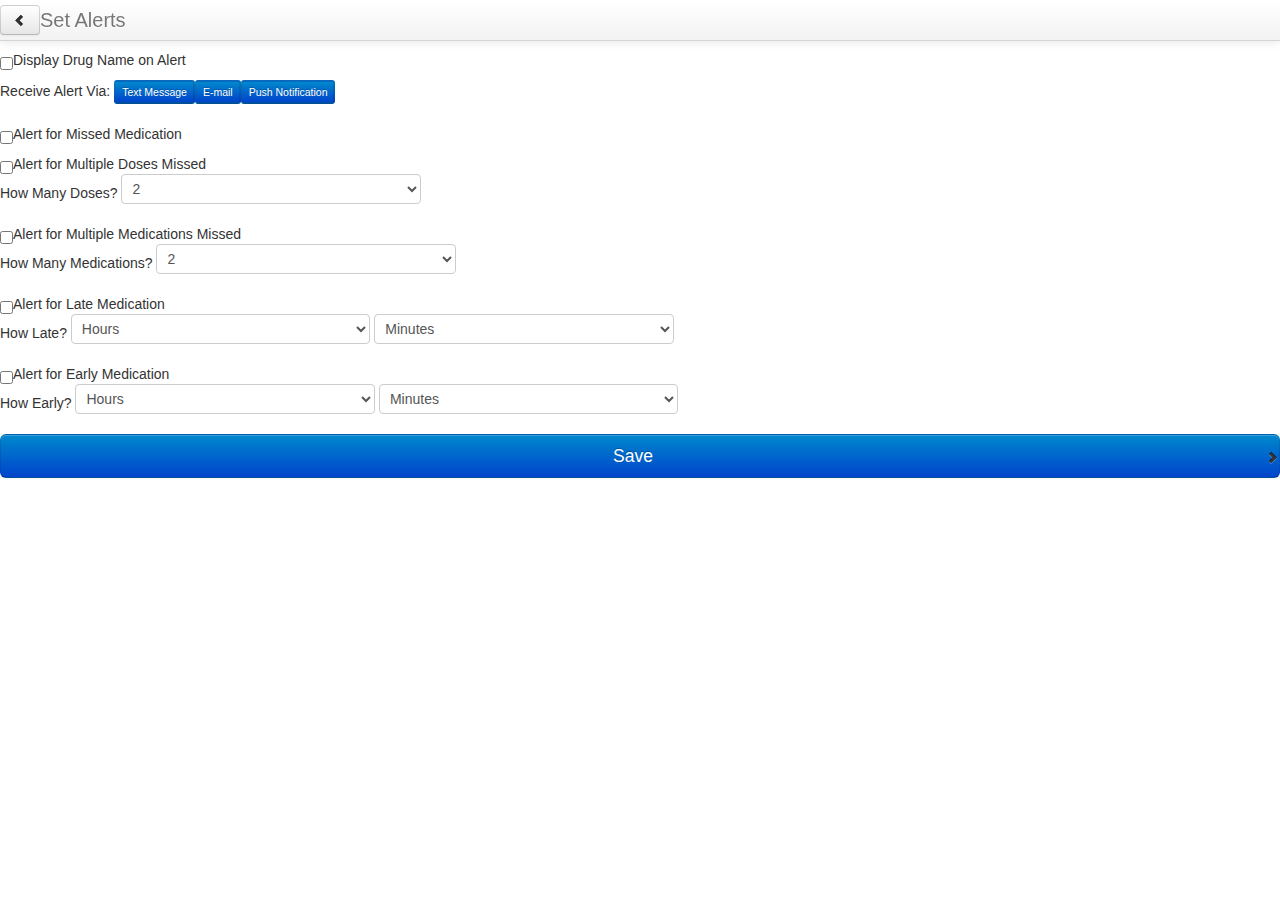
<file: SetAlerts.html>
<!DOCTYPE html>
<html>
	<head>
		<title>Health App</title>
		<!-- Bootstrap -->
			<meta name="viewport" content="width=device-width, initial-scale=1.0">
			<link href="css/bootstrap.min.css" rel="stylesheet" media="screen">
			<link href="css/iOS.css" rel="stylesheet">
			<script src="js/jquery.js"></script> 
			<script src="js/bootstrap.min.js"></script>
			<script src="js/gatracking.js"></script>
			<style>
				.row-fluid{
					margin-top:10px;
					}
				.modal { 
					position: fixed; 
					top: 3%; 
					right: 3%; 
					left: 3%; 
					width: auto; 
					margin: 0; 
				}
				.modal-body { 
					height: 60%; 
				}
				.modal-body { 
					max-height: 350px; 
					padding: 15px; 
					overflow-y: auto; 
					-webkit-overflow-scrolling: touch; 
				 }
			</style>
	</head>
	<body>
	<div class="navbar navbar-fixed-top" id="navbar">
		<div class="navbar-inner">
			<div class="container-fluid">
				<a class="btn btn-navbar" data-toggle="collapse" data-target=".nav-collapse"></a>
				<a class="btn pull-left" href="Settings.html"><i class="icon-chevron-left"></i></a>
				<a class="brand">Set Alerts</a>
				<div class="nav-collapse collapse">
				</div><!--/.nav-collapse -->
			</div>
		</div>
	</div>
	<div class="container-fluid" style="margin-top:40px;">
		<div class="row-fluid">	
			<input type="checkbox">Display Drug Name on Alert
		</div>
		<div class="row-fluid">
		Receive Alert Via:
			<div class="btn-group" data-toggle="buttons-radio">
				<button type="button" class="btn-mini btn-primary">Text Message</button>
				<button type="button" class="btn-mini btn-primary">E-mail</button>
				<button type="button" class="btn-mini btn-primary">Push Notification</button>
			</div>
		</div>
		<div class="row-fluid">
			<div class="row-fluid">	
				<input type="checkbox">Alert for Missed Medication
			</div>
			<div class="row-fluid">	
				<input type="checkbox">Alert for Multiple Doses Missed<br>
				How Many Doses?	<select class="span3">
							  <option>2</option>
							  <option>3</option>
							  <option>4</option>
							  <option>5</option>
							  <option>6</option>
							  <option>7</option>
							  <option>8</option>
							</select>
			</div>
			<div class="row-fluid">	
				<input type="checkbox">Alert for Multiple Medications Missed<br>
				How Many Medications?	<select class="span3">
							  <option>2</option>
							  <option>3</option>
							  <option>4</option>
							  <option>5</option>
							  <option>6</option>
							  <option>7</option>
							  <option>8</option>
							</select>
			</div>
			<div class="row-fluid">	
				<input type="checkbox">Alert for Late Medication<br>
				How Late? 	<select class="span3">
							  <option>Hours</option>
							  <option>0</option>
							  <option>1</option>
							  <option>2</option>
							  <option>3</option>
							  <option>4</option>
							  <option>5</option>
							</select>
			<select class="span3">
				<option>Minutes</option>
			  <option>:00</option>
			  <option>:15</option>
			  <option>:30</option>
			  <option>:45</option>
			</select>
			</div>
			<div class="row-fluid">	
				<input type="checkbox">Alert for Early Medication<br>
				How Early? 	<select class="span3">
							  <option>Hours</option>
							  <option>0</option>
							  <option>1</option>
							  <option>2</option>
							  <option>3</option>
							  <option>4</option>
							  <option>5</option>
							</select>
			<select class="span3">
				<option>Minutes</option>
			  <option>:00</option>
			  <option>:15</option>
			  <option>:30</option>
			  <option>:45</option>
			</select>
			</div>
			<div class="row-fluid">
				<div class="span12">
					<a class="btn btn-block btn-large btn-primary" id="submitbtn" href="Settings.html">Save<i class="icon-chevron-right pull-right"></i></a>
				</div>
			</div>
		</div>
	</body>
</html>
</file>
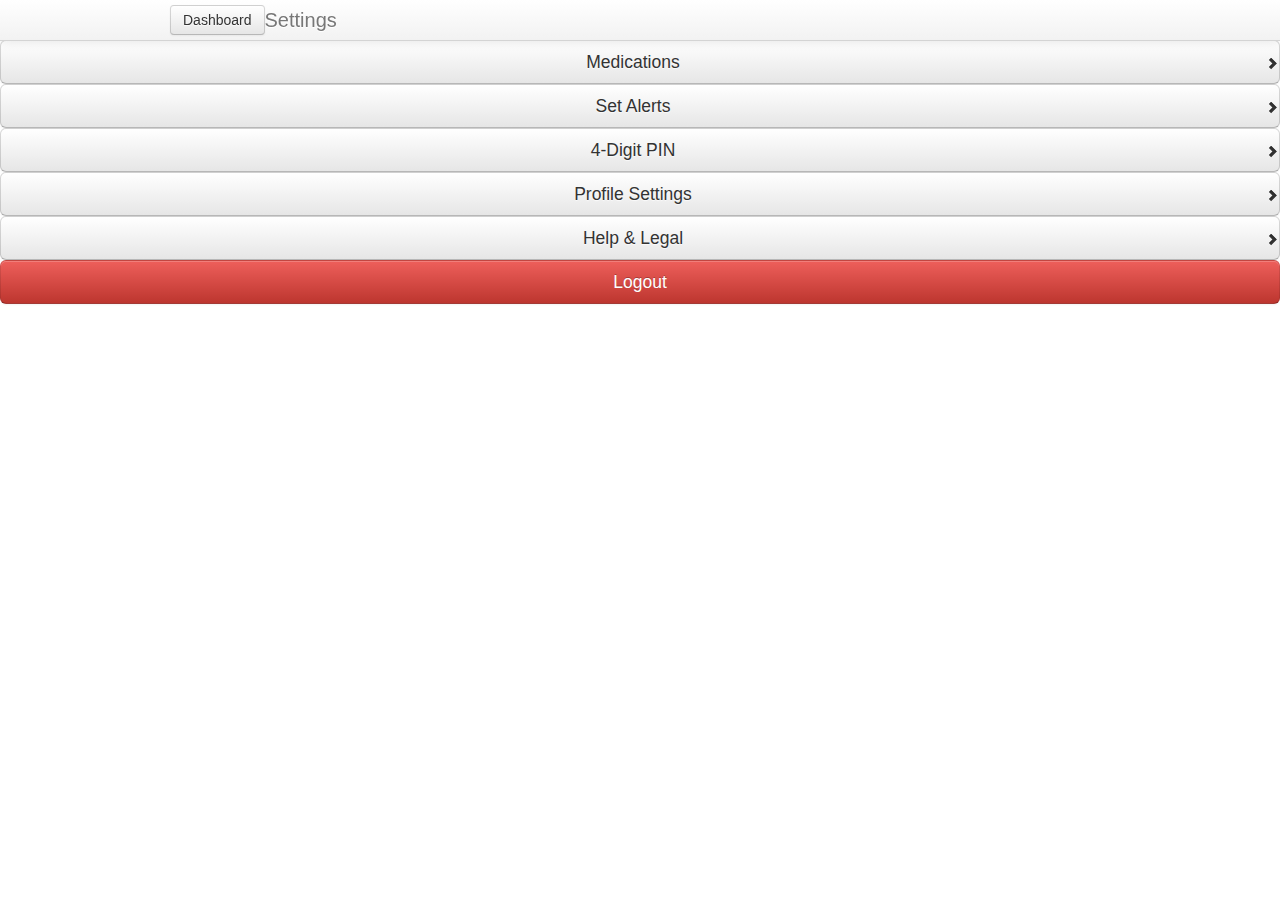
<file: Settings.html>
<!DOCTYPE html>
<html>
	<head>
		<title>Health App</title>
		<!-- Bootstrap -->
			<meta name="viewport" content="width=device-width, initial-scale=1.0">
			<link href="css/bootstrap.min.css" rel="stylesheet" media="screen">
			<link href="css/iOS.css" rel="stylesheet">
			<script src="js/jquery.js"></script> 
			<script src="js/bootstrap.min.js"></script>
			<script src="js/gatracking.js"></script>
	</head>
	<body>
	<div class="navbar navbar-fixed-top" id="navbar">
		  <div class="navbar-inner">
			<div class="container">
				<a class="btn btn-navbar" data-toggle="collapse" data-target=".nav-collapse"></a>
				<a class="btn pull-left" href="Dashboard.html">Dashboard</a>
				<a class="brand">Settings</a>
				<div class="nav-collapse collapse">
				</div><!--/.nav-collapse -->
			</div>
		 </div>
	</div>
    <div class="container-fluid" style="margin-top:40px;">
		<div class="row-fluid">
			<div class="span12">
				<a class="btn btn-block btn-large" id="submitbtn" href="Medications.html">Medications<i class="icon-chevron-right pull-right"></i></a>
			</div>
		</div>
		<div class="row-fluid">
			<div class="span12">
				<a class="btn btn-block btn-large" id="submitbtn" href="SetAlerts.html">Set Alerts<i class="icon-chevron-right pull-right"></i></a>
			</div>
		</div>
		<div class="row-fluid">
			<div class="span12">
				<a class="btn btn-block btn-large" id="submitbtn" href="Passcode.html">4-Digit PIN<i class="icon-chevron-right pull-right"></i></a>
			</div>
		</div>
		<div class="row-fluid">
			<div class="span12">
				<a class="btn btn-block btn-large" id="submitbtn" href="Profile.html">Profile Settings<i class="icon-chevron-right pull-right"></i></a>
			</div>
		</div>
		<div class="row-fluid">
			<div class="span12">
				<a class="btn btn-block btn-large" id="submitbtn" href="HelpLegal.html">Help & Legal<i class="icon-chevron-right pull-right"></i></a>
			</div>
		</div>
		<div class="row-fluid">
			<div class="span12">
				<a class="btn btn-block btn-large btn-danger" id="submitbtn" href="index.html">Logout</a>
			</div>
		</div>
	</div>
	</body>
</html>
</file>
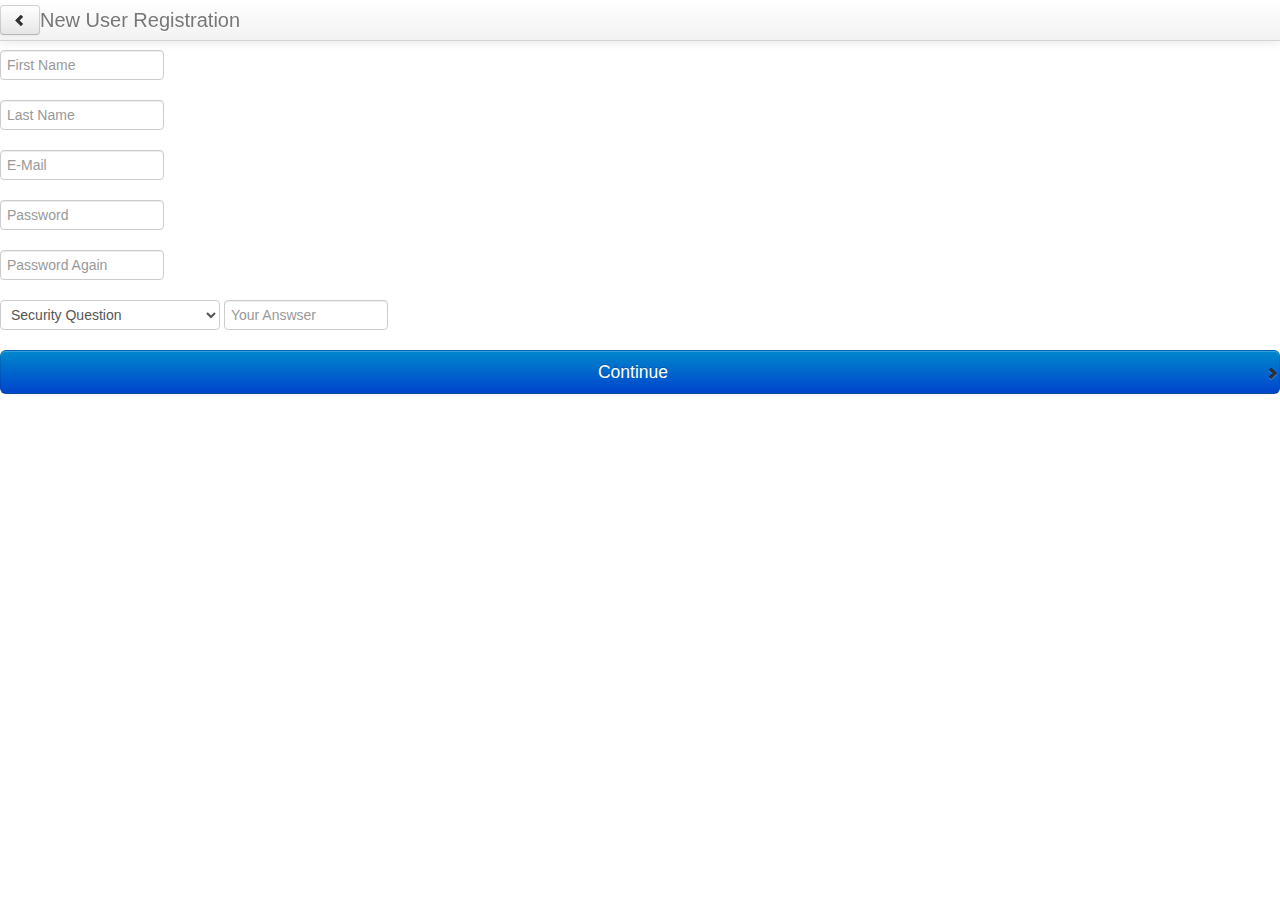
<file: UserRegistration.html>
<!DOCTYPE html>
<html>
	<head>
		<title>Health App</title>
		<!-- Bootstrap -->
			<meta name="viewport" content="width=device-width, initial-scale=1.0">
			<link href="css/bootstrap.min.css" rel="stylesheet" media="screen">
			<link href="css/iOS.css" rel="stylesheet">
			<script src="js/jquery.js"></script> 
			<script src="js/bootstrap.min.js"></script>
			<script src="js/gatracking.js"></script>
			<style>
				.row-fluid{
					margin-top:10px;
					}
				.modal { 
					position: fixed; 
					top: 3%; 
					right: 3%; 
					left: 3%; 
					width: auto; 
					margin: 0; 
				}
				.modal-body { 
					height: 60%; 
				}
				.modal-body { 
					max-height: 350px; 
					padding: 15px; 
					overflow-y: auto; 
					-webkit-overflow-scrolling: touch; 
				 }
			</style>
	</head>
	<body>
	<div class="navbar navbar-fixed-top" id="navbar">
		<div class="navbar-inner">
			<div class="container-fluid">
				<a class="btn btn-navbar" data-toggle="collapse" data-target=".nav-collapse"></a>
				<a class="btn pull-left" href="index.html"><i class="icon-chevron-left"></i></a>
				<a class="brand">New User Registration</a>
				<div class="nav-collapse collapse">
				</div><!--/.nav-collapse -->
			</div>
		</div>
	</div>
	<div class="container-fluid" style="margin-top:40px;">
		<div class="row-fluid">
			<input id='drug' class="input-medium" type="text" placeholder="First Name">
		</div>
		<div class="row-fluid">
			<input id='drug' class="input-medium" type="text" placeholder="Last Name">
		</div>
		<div class="row-fluid">
			<input id='drug' class="input-medium" type="text" placeholder="E-Mail">
		</div>
		<div class="row-fluid">
			<input id='drug' class="input-medium" type="password" placeholder="Password">
		</div>
		<div class="row-fluid">
			<input id='drug' class="input-medium" type="password" placeholder="Password Again">
		</div>
		<div class="row-fluid">
			<select>
				<option>Security Question</option>
				<option>What is your pet's middle name?</option>
				<option>What is your favorite day of the week?</option>
				<option>What was the color of your first bicycle?</option>
				<option>Do you prefer Coke or Pepsi?</option>
			</select>
			<input id='secANS' class="input-medium" type="text" placeholder="Your Answser">
		</div>
		
		<div class="row-fluid">
			<div class="span12">
				<a class="btn btn-block btn-large btn-primary" id="submitbtn" href="UserRegistration2.html">Continue<i class="icon-chevron-right pull-right"></i></a>
			</div>
		</div>
	</div>
	</body>
</html>
</file>
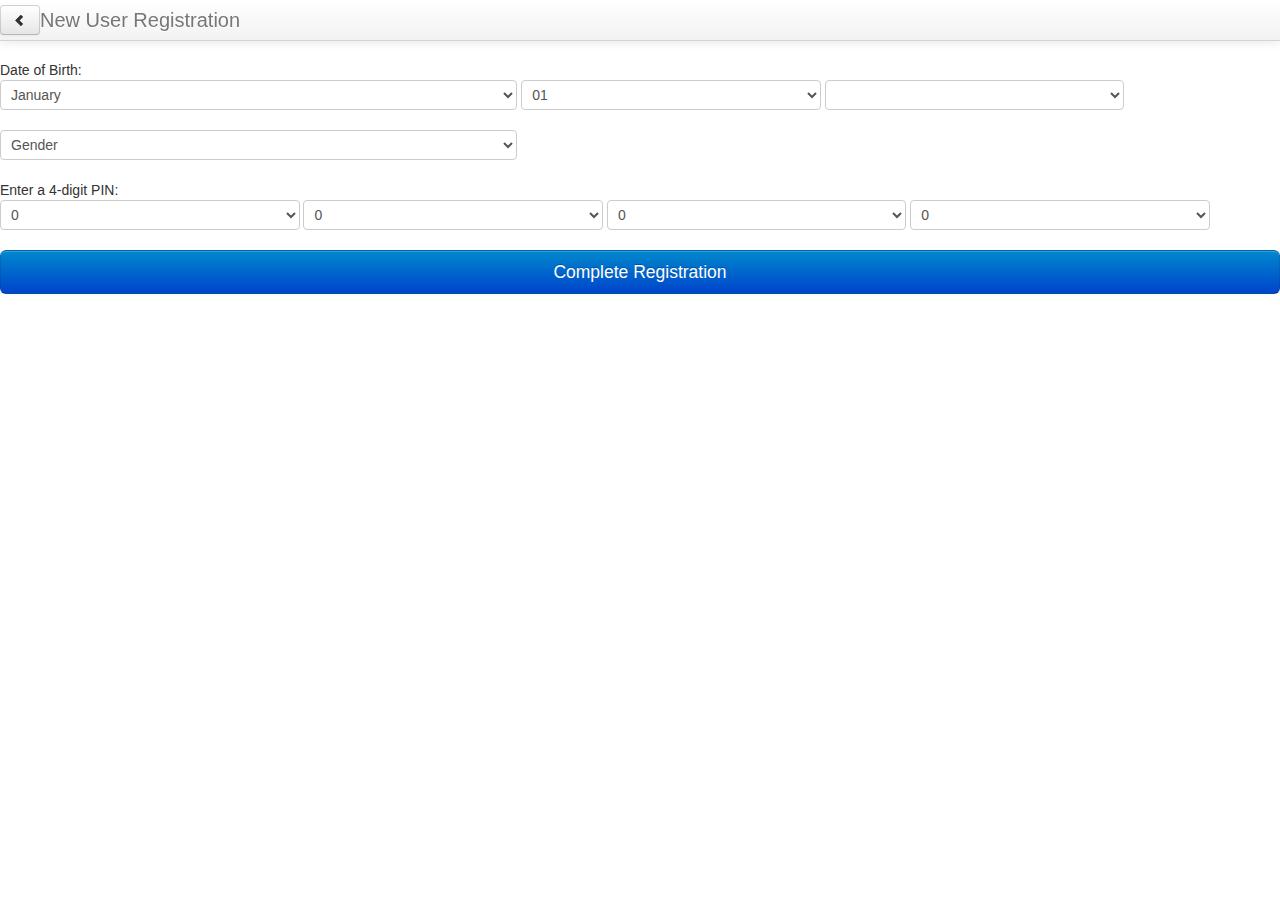
<file: UserRegistration2.html>
<!DOCTYPE html>
<html>
	<head>
		<title>Health App</title>
		<!-- Bootstrap -->
			<meta name="viewport" content="width=device-width, initial-scale=1.0">
			<link href="css/bootstrap.min.css" rel="stylesheet" media="screen">
			<link href="css/iOS.css" rel="stylesheet">
			<script src="js/jquery.js"></script> 
			<script src="js/bootstrap.min.js"></script>
			<script src="js/gatracking.js"></script>
			<style>
				.row-fluid{
					margin-top:10px;
					}
				.modal { 
					position: fixed; 
					top: 3%; 
					right: 3%; 
					left: 3%; 
					width: auto; 
					margin: 0; 
				}
				.modal-body { 
					height: 60%; 
				}
				.modal-body { 
					max-height: 350px; 
					padding: 15px; 
					overflow-y: auto; 
					-webkit-overflow-scrolling: touch; 
				 }
			</style>
			<script type="text/javascript">
			$(function(){
				for (var i=1900; i<=2013; i++){   
					 $('#yearSelect')
						 .append($("<option></option>")
						 .attr("value",i)
						 .text(i)); 
				});		
			});
			</script>
	</head>
	<body>
	<div class="navbar navbar-fixed-top" id="navbar">
		<div class="navbar-inner">
			<div class="container-fluid">
				<a class="btn btn-navbar" data-toggle="collapse" data-target=".nav-collapse"></a>
				<a class="btn pull-left" href="UserRegistration.html"><i class="icon-chevron-left"></i></a>
				<a class="brand">New User Registration</a>
				<div class="nav-collapse collapse">
				</div><!--/.nav-collapse -->
			</div>
		</div>
	</div>
	<div class="container-fluid" style="margin-top:40px;">
		<div class="row-fluid">
			<div class="row-fluid">
				Date of Birth:<br>
				<select class="span5">
				  <option>January</option>
				  <option>February</option>
				  <option>March</option>
				  <option>April</option>
				  <option>May</option>
				  <option>June</option>
				  <option>July</option>
				  <option>August</option>
				  <option>September</option>
				  <option>October</option>
				  <option>November</option>
				  <option>December</option>
				</select>
				<select class="span3">
						<option>01</option>
						<option>02</option>
						<option>03</option>
						<option>04</option>
						<option>05</option>
						<option>06</option>
						<option>07</option>
						<option>08</option>
						<option>09</option>
						<option>10</option>
						<option>11</option>
						<option>12</option>
						<option>13</option>
						<option>14</option>
						<option>15</option>
						<option>16</option>
						<option>17</option>
						<option>18</option>
						<option>19</option>
						<option>20</option>
						<option>21</option>
						<option>22</option>
						<option>23</option>
						<option>24</option>
						<option>25</option>
						<option>26</option>
						<option>27</option>
						<option>28</option>
						<option>29</option>
						<option>30</option>
						<option>33</option>
					</select>
				<select class="span3" id="yearSelect">
				</select>
			</div>
		</div>
		<div class="row-fluid">
			<select class="span5">
				  <option>Gender</option>
				  <option>Male</option>
				  <option>Female</option>
			</select>
		</div>
		<div class="row-fluid">
			Enter a 4-digit PIN:<br>
			<select class="span3">
				  <option>0</option>
				  <option>1</option>
				  <option>2</option>
				  <option>3</option>
				  <option>4</option>
				  <option>5</option>
				  <option>6</option>
				  <option>7</option>
				  <option>8</option>
				  <option>9</option>
			</select>
			<select class="span3">
				  <option>0</option>
				  <option>1</option>
				  <option>2</option>
				  <option>3</option>
				  <option>4</option>
				  <option>5</option>
				  <option>6</option>
				  <option>7</option>
				  <option>8</option>
				  <option>9</option>
			</select>
			<select class="span3">
				  <option>0</option>
				  <option>1</option>
				  <option>2</option>
				  <option>3</option>
				  <option>4</option>
				  <option>5</option>
				  <option>6</option>
				  <option>7</option>
				  <option>8</option>
				  <option>9</option>
			</select>
			<select class="span3">
				  <option>0</option>
				  <option>1</option>
				  <option>2</option>
				  <option>3</option>
				  <option>4</option>
				  <option>5</option>
				  <option>6</option>
				  <option>7</option>
				  <option>8</option>
				  <option>9</option>
			</select>
		</div>
		<div class="row-fluid">
			<div class="span12">
				<a class="btn btn-block btn-large btn-primary" id="submitbtn" href="Tutorial.html">Complete Registration</a>
			</div>
		</div>
	</div>
	</body>
</html>
</file>
<file: css/iOS.css>
.container-fluid{
	padding: 0px;}
</file>
